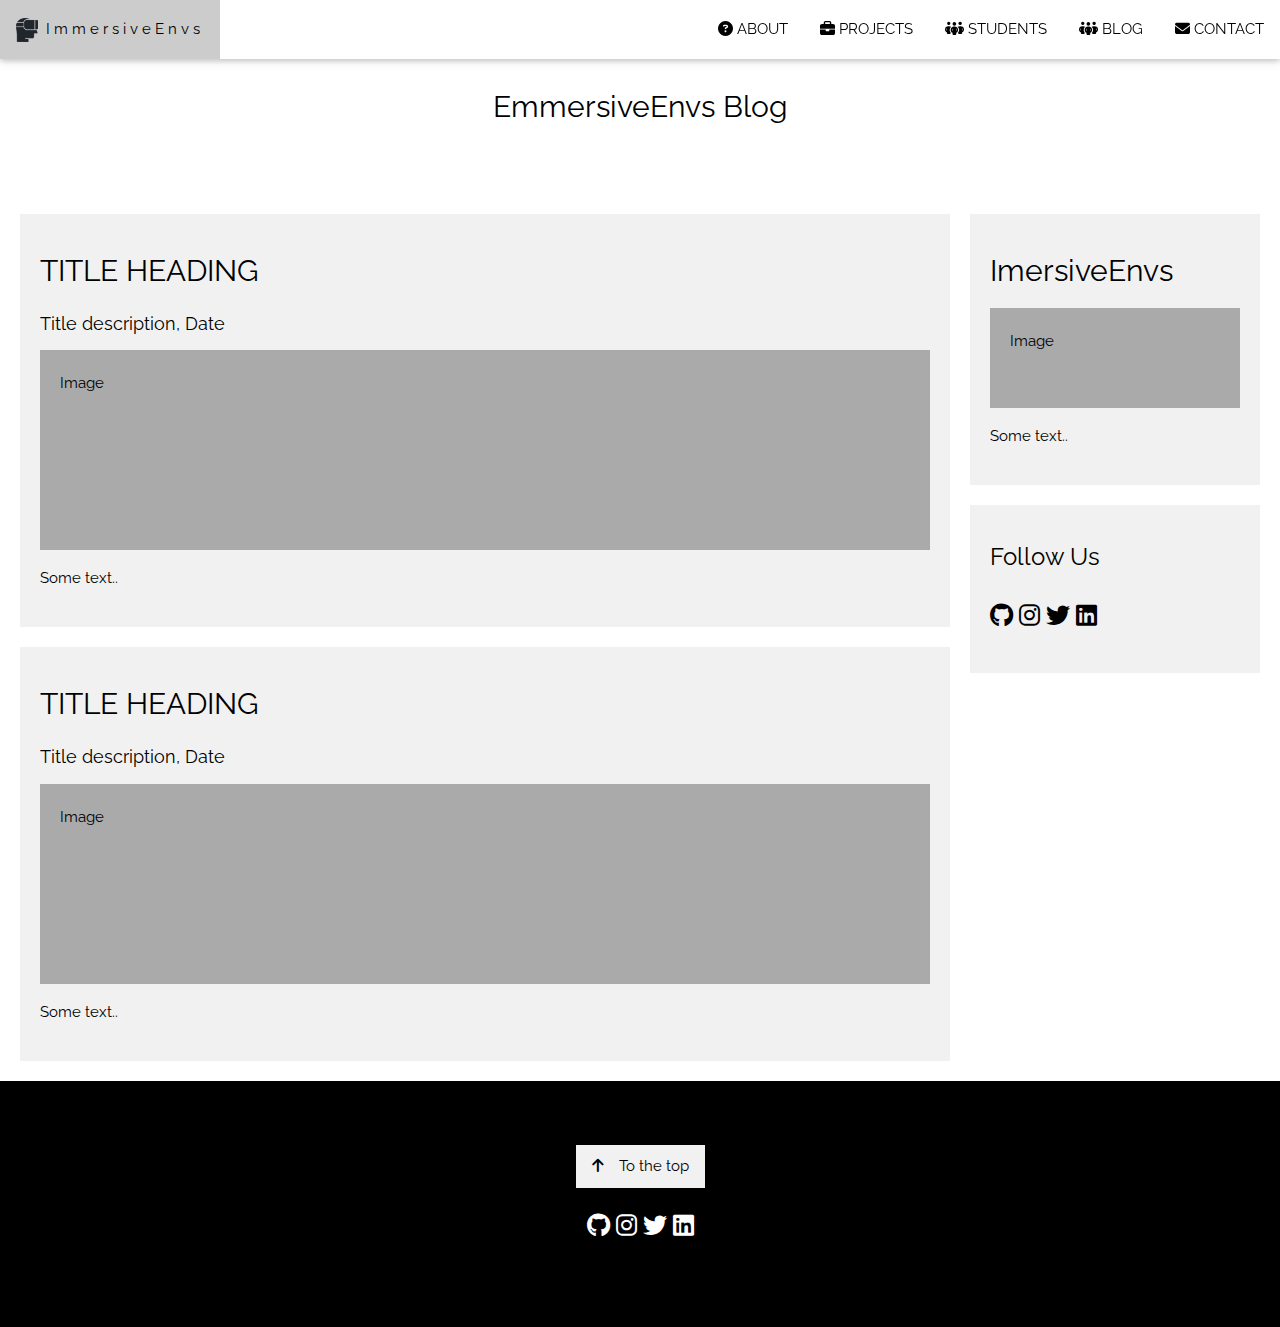
<file: docs/blog.html>
<!DOCTYPE html>
<html>
<head>
  <title>Immersive-Envs</title>
  <link rel="icon" type="image/x-icon" href="images/favicon.ico">
  <meta charset="UTF-8">
  <meta name="viewport" content="width=device-width, initial-scale=1">
  <link rel="stylesheet" href="https://www.w3schools.com/w3css/4/w3.css">
  <link rel="stylesheet" href="https://fonts.googleapis.com/css?family=Raleway">
  <link rel="stylesheet" href="https://cdnjs.cloudflare.com/ajax/libs/font-awesome/6.2.0/css/all.min.css">
  <link rel="stylesheet" href="css/main.css">
  <link rel="stylesheet" href="css/blogstyle.css">
</head>
<body>

<!-- Navbar (sit on top) -->
<div class="w3-top">
  <div class="w3-bar w3-white w3-card" id="myNavbar">
    <a href="index.html" class="w3-bar-item w3-button w3-wide"><img src="images/logo-small.png" alt="Immersive-env-logo" width="22" height="24"> ImmersiveEnvs</a>
    <!-- Right-sided navbar links -->
    <div class="w3-right w3-hide-small">
      <a href="index.html" class="w3-bar-item w3-button"><i class="fa-solid fa-circle-question"></i> ABOUT</a>
      <a href="index.html#projects" class="w3-bar-item w3-button"><i class="fa-solid fa-briefcase"></i> PROJECTS</a>
      <a href="index.html#students" class="w3-bar-item w3-button"><i class="fa-sharp fa-solid fa-people-group"></i> STUDENTS</a>
      <a href="blog.html" class="w3-bar-item w3-button"><i class="fa-sharp fa-solid fa-people-group"></i> BLOG</a>
      <a href="index.html#contact" class="w3-bar-item w3-button"><i class="fa-solid fa-envelope"></i> CONTACT</a>
    </div>
    <!-- Hide right-floated links on small screens and replace them with a menu icon -->

    <a href="javascript:void(0)" class="w3-bar-item w3-button w3-right w3-hide-large w3-hide-medium" onclick="w3_open()">
      <i class="fa fa-bars"></i>
    </a>
  </div>
</div>

<!-- Sidebar on small screens when clicking the menu icon -->
<nav class="w3-sidebar w3-bar-block w3-black w3-card w3-animate-left w3-hide-medium w3-hide-large" style="display:none" id="mySidebar">
  <a href="javascript:void(0)" onclick="w3_close()" class="w3-bar-item w3-button w3-large w3-padding-16">Close ×</a>
  <a href="index.html" onclick="w3_close()" class="w3-bar-item w3-button">ABOUT</a>
  <a href="index.html#projects" onclick="w3_close()" class="w3-bar-item w3-button">PROJECTS</a>
  <a href="index.html#students" onclick="w3_close()" class="w3-bar-item w3-button">STUDENTS</a>
  <a href="blog.html" onclick="w3_close()" class="w3-bar-item w3-button">BLOG</a>
  <a href="index.html#contact" onclick="w3_close()" class="w3-bar-item w3-button">CONTACT</a>
</nav>

<div class="header">
  <h2>EmmersiveEnvs Blog</h2>
</div>

<div class="row" style="padding: 20px;">
  <div class="leftcolumn">
    <div class="card">
      <h2>TITLE HEADING</h2>
      <h5>Title description, Date</h5>
      <div class="fakeimg" style="height:200px;">Image</div>
      <p>Some text..</p>
      <!-- <p>Abstract</p> -->
    </div>
    <div class="card">
      <h2>TITLE HEADING</h2>
      <h5>Title description, Date</h5>
      <div class="fakeimg" style="height:200px;">Image</div>
      <p>Some text..</p>
    </div>
  </div>
  <div class="rightcolumn">
    <div class="card">
      <h2>ImersiveEnvs</h2>
      <div class="fakeimg" style="height:100px;">Image</div>
      <p>Some text..</p>
    </div>
    <!-- <div class="card">
      <h3>Popular Post</h3>
      <div class="fakeimg">Image</div><br>
      <div class="fakeimg">Image</div><br>
      <div class="fakeimg">Image</div>
    </div> -->
    <div class="card">
      <h3>Follow Us</h3>
      <div class="w3-xlarge w3-section">
        <a href="https://github.com/immersive-envs"><i class="fa-brands fa-github w3-hover-opacity"></i></a>
        <a href="https://www.instagram.com/ImmersiveEnvs"><i class="fa-brands fa-instagram w3-hover-opacity"></i></a>
        <a href="https://twitter.com/ImmersiveEnvs"><i class="fa-brands fa-twitter w3-hover-opacity"></i></a>
        <a href="https://www.linkedin.com/company/immersive-envs/"><i class="fa-brands fa-linkedin w3-hover-opacity"></i></a>
      </div>
    </div>
  </div>
</div>


<!-- Footer -->
<footer class="w3-center w3-black w3-padding-64">
  <a href="blog.html" class="w3-button w3-light-grey"><i class="fa fa-arrow-up w3-margin-right"></i>To the top</a>
  <div class="w3-xlarge w3-section">
    <a href="https://github.com/immersive-envs"><i class="fa-brands fa-github w3-hover-opacity"></i></a>
    <a href="https://www.instagram.com/ImmersiveEnvs"><i class="fa-brands fa-instagram w3-hover-opacity"></i></a>
    <a href="https://twitter.com/ImmersiveEnvs"><i class="fa-brands fa-twitter w3-hover-opacity"></i></a>
    <a href="https://www.linkedin.com/company/immersive-envs/"><i class="fa-brands fa-linkedin w3-hover-opacity"></i></a>
  </div>
</footer>

<script>
// Toggle between showing and hiding the sidebar when clicking the menu icon
var mySidebar = document.getElementById("mySidebar");

function w3_open() {
  if (mySidebar.style.display === 'block') {
    mySidebar.style.display = 'none';
  } else {
    mySidebar.style.display = 'block';
  }
}

// Close the sidebar with the close button
function w3_close() {
    mySidebar.style.display = "none";
}
</script>

</body>
</html>
</file>
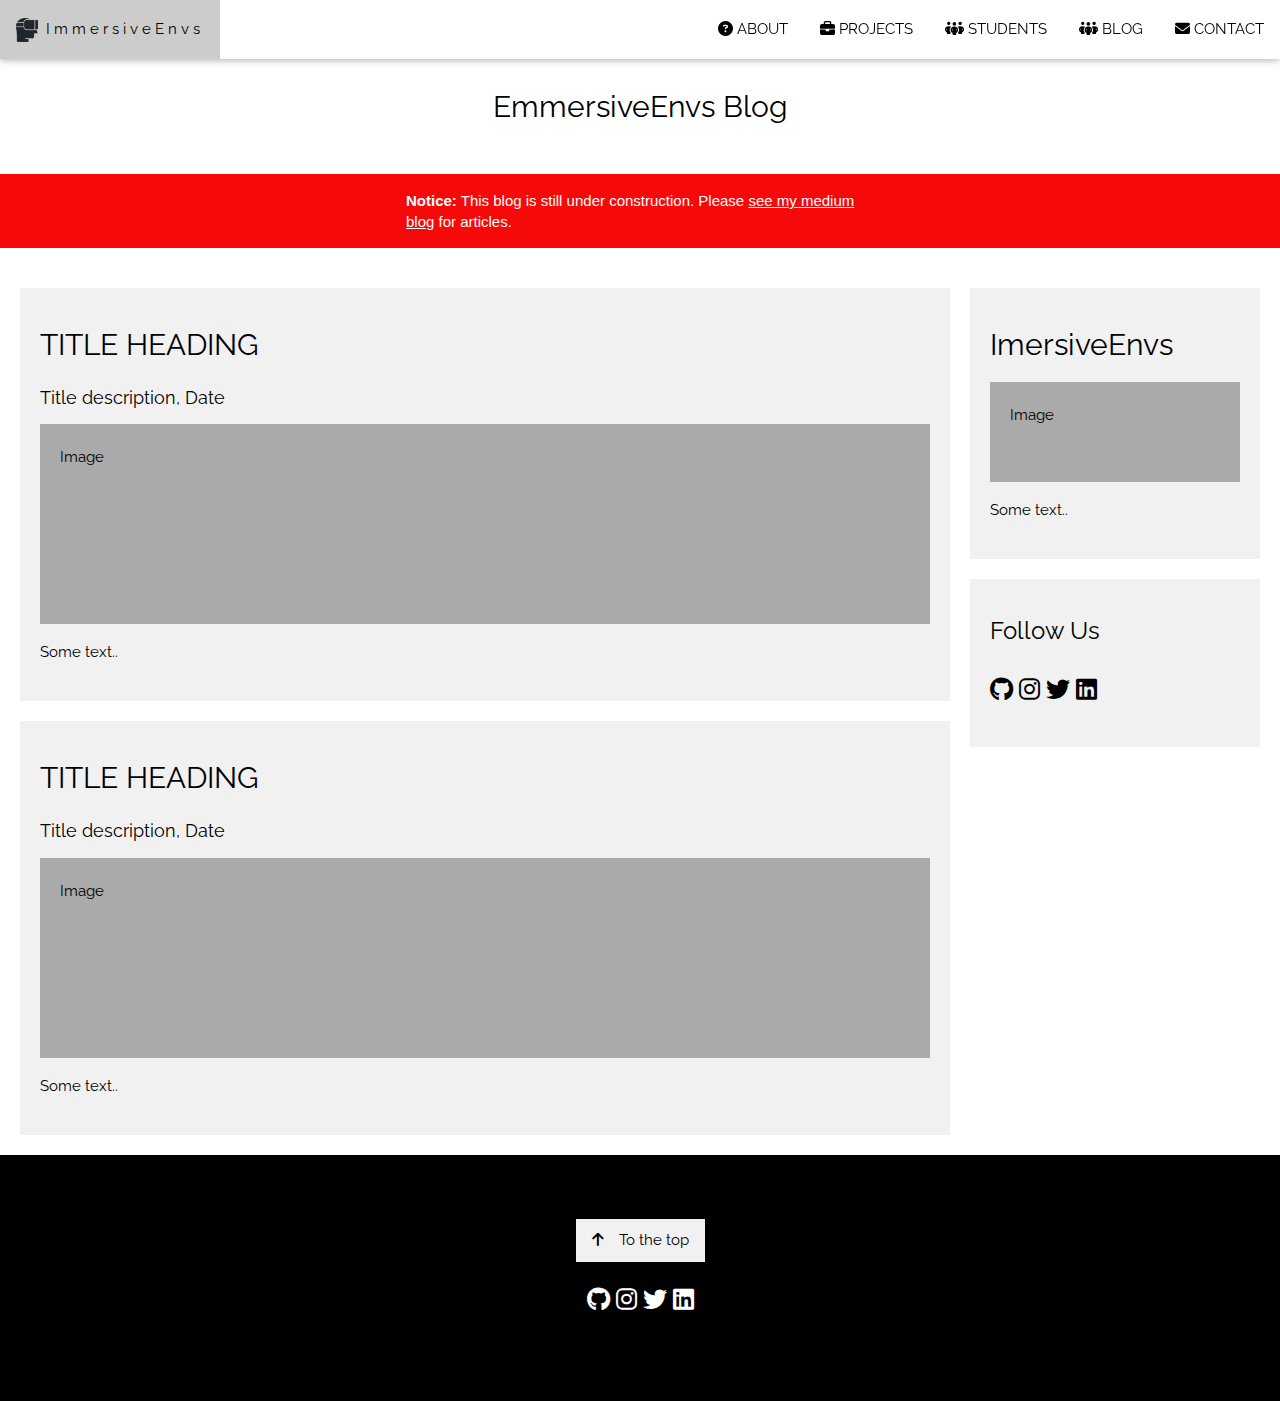
<file: docs/blogHome.html>
<!DOCTYPE html>
<html>
<head>
  <title>Immersive-Envs</title>
  <link rel="icon" type="image/x-icon" href="images/favicon.ico">
  <meta charset="UTF-8">
  <meta name="viewport" content="width=device-width, initial-scale=1">
  <link rel="stylesheet" href="https://www.w3schools.com/w3css/4/w3.css">
  <link rel="stylesheet" href="https://fonts.googleapis.com/css?family=Raleway">
  <link rel="stylesheet" href="https://cdnjs.cloudflare.com/ajax/libs/font-awesome/6.2.0/css/all.min.css">
  <link rel="stylesheet" href="css/main.css">
  <link rel="stylesheet" href="css/blogstyle.css">
</head>
<body>

<!-- Navbar (sit on top) -->
<div class="w3-top">
  <div class="w3-bar w3-white w3-card" id="myNavbar">
    <a href="index.html" class="w3-bar-item w3-button w3-wide"><img src="images/logo-small.png" alt="Immersive-env-logo" width="22" height="24"> ImmersiveEnvs</a>
    <!-- Right-sided navbar links -->
    <div class="w3-right w3-hide-small">
      <a href="index.html" class="w3-bar-item w3-button"><i class="fa-solid fa-circle-question"></i> ABOUT</a>
      <a href="index.html#projects" class="w3-bar-item w3-button"><i class="fa-solid fa-briefcase"></i> PROJECTS</a>
      <a href="index.html#students" class="w3-bar-item w3-button"><i class="fa-sharp fa-solid fa-people-group"></i> STUDENTS</a>
      <a href="blogHome.html" class="w3-bar-item w3-button"><i class="fa-sharp fa-solid fa-people-group"></i> BLOG</a>
      <a href="index.html#contact" class="w3-bar-item w3-button"><i class="fa-solid fa-envelope"></i> CONTACT</a>
    </div>
    <!-- Hide right-floated links on small screens and replace them with a menu icon -->

    <a href="javascript:void(0)" class="w3-bar-item w3-button w3-right w3-hide-large w3-hide-medium" onclick="w3_open()">
      <i class="fa fa-bars"></i>
    </a>
  </div>
</div>

<!-- Sidebar on small screens when clicking the menu icon -->
<nav class="w3-sidebar w3-bar-block w3-black w3-card w3-animate-left w3-hide-medium w3-hide-large" style="display:none" id="mySidebar">
  <a href="javascript:void(0)" onclick="w3_close()" class="w3-bar-item w3-button w3-large w3-padding-16">Close ×</a>
  <a href="index.html" onclick="w3_close()" class="w3-bar-item w3-button">ABOUT</a>
  <a href="index.html#projects" onclick="w3_close()" class="w3-bar-item w3-button">PROJECTS</a>
  <a href="index.html#students" onclick="w3_close()" class="w3-bar-item w3-button">STUDENTS</a>
  <a href="blogHome.html" onclick="w3_close()" class="w3-bar-item w3-button">BLOG</a>
  <a href="index.html#contact" onclick="w3_close()" class="w3-bar-item w3-button">CONTACT</a>
</nav>

<div class="header">
  <h2>EmmersiveEnvs Blog</h2>
</div>

<div class="banner">
    <div class="banner__content">
        <div class="banner__text">
            <strong>Notice:</strong> This blog is still under construction. Please <a href="https://madhawacperera.medium.com/"
                                                                                         style="text-decoration: underline">see my medium blog</a> for articles.
        </div>
        </button>
    </div>
</div>

<div class="row" style="padding: 20px;">
  <div class="leftcolumn">
    <div class="card">
      <h2>TITLE HEADING</h2>
      <h5>Title description, Date</h5>
      <div class="fakeimg" style="height:200px;">Image</div>
      <p>Some text..</p>
      <!-- <p>Abstract</p> -->
    </div>
    <div class="card">
      <h2>TITLE HEADING</h2>
      <h5>Title description, Date</h5>
      <div class="fakeimg" style="height:200px;">Image</div>
      <p>Some text..</p>
    </div>
  </div>
  <div class="rightcolumn">
    <div class="card">
      <h2>ImersiveEnvs</h2>
      <div class="fakeimg" style="height:100px;">Image</div>
      <p>Some text..</p>
    </div>
    <!-- <div class="card">
      <h3>Popular Post</h3>
      <div class="fakeimg">Image</div><br>
      <div class="fakeimg">Image</div><br>
      <div class="fakeimg">Image</div>
    </div> -->
    <div class="card">
      <h3>Follow Us</h3>
      <div class="w3-xlarge w3-section">
        <a href="https://github.com/immersive-envs"><i class="fa-brands fa-github w3-hover-opacity"></i></a>
        <a href="https://www.instagram.com/ImmersiveEnvs"><i class="fa-brands fa-instagram w3-hover-opacity"></i></a>
        <a href="https://twitter.com/ImmersiveEnvs"><i class="fa-brands fa-twitter w3-hover-opacity"></i></a>
        <a href="https://www.linkedin.com/company/immersive-envs/"><i class="fa-brands fa-linkedin w3-hover-opacity"></i></a>
      </div>
    </div>
  </div>
</div>


<!-- Footer -->
<footer class="w3-center w3-black w3-padding-64">
  <a href="blog.html" class="w3-button w3-light-grey"><i class="fa fa-arrow-up w3-margin-right"></i>To the top</a>
  <div class="w3-xlarge w3-section">
    <a href="https://github.com/immersive-envs"><i class="fa-brands fa-github w3-hover-opacity"></i></a>
    <a href="https://www.instagram.com/ImmersiveEnvs"><i class="fa-brands fa-instagram w3-hover-opacity"></i></a>
    <a href="https://twitter.com/ImmersiveEnvs"><i class="fa-brands fa-twitter w3-hover-opacity"></i></a>
    <a href="https://www.linkedin.com/company/immersive-envs/"><i class="fa-brands fa-linkedin w3-hover-opacity"></i></a>
  </div>
</footer>

<script>
// Toggle between showing and hiding the sidebar when clicking the menu icon
var mySidebar = document.getElementById("mySidebar");

function w3_open() {
  if (mySidebar.style.display === 'block') {
    mySidebar.style.display = 'none';
  } else {
    mySidebar.style.display = 'block';
  }
}

// Close the sidebar with the close button
function w3_close() {
    mySidebar.style.display = "none";
}
</script>

</body>
</html>
</file>
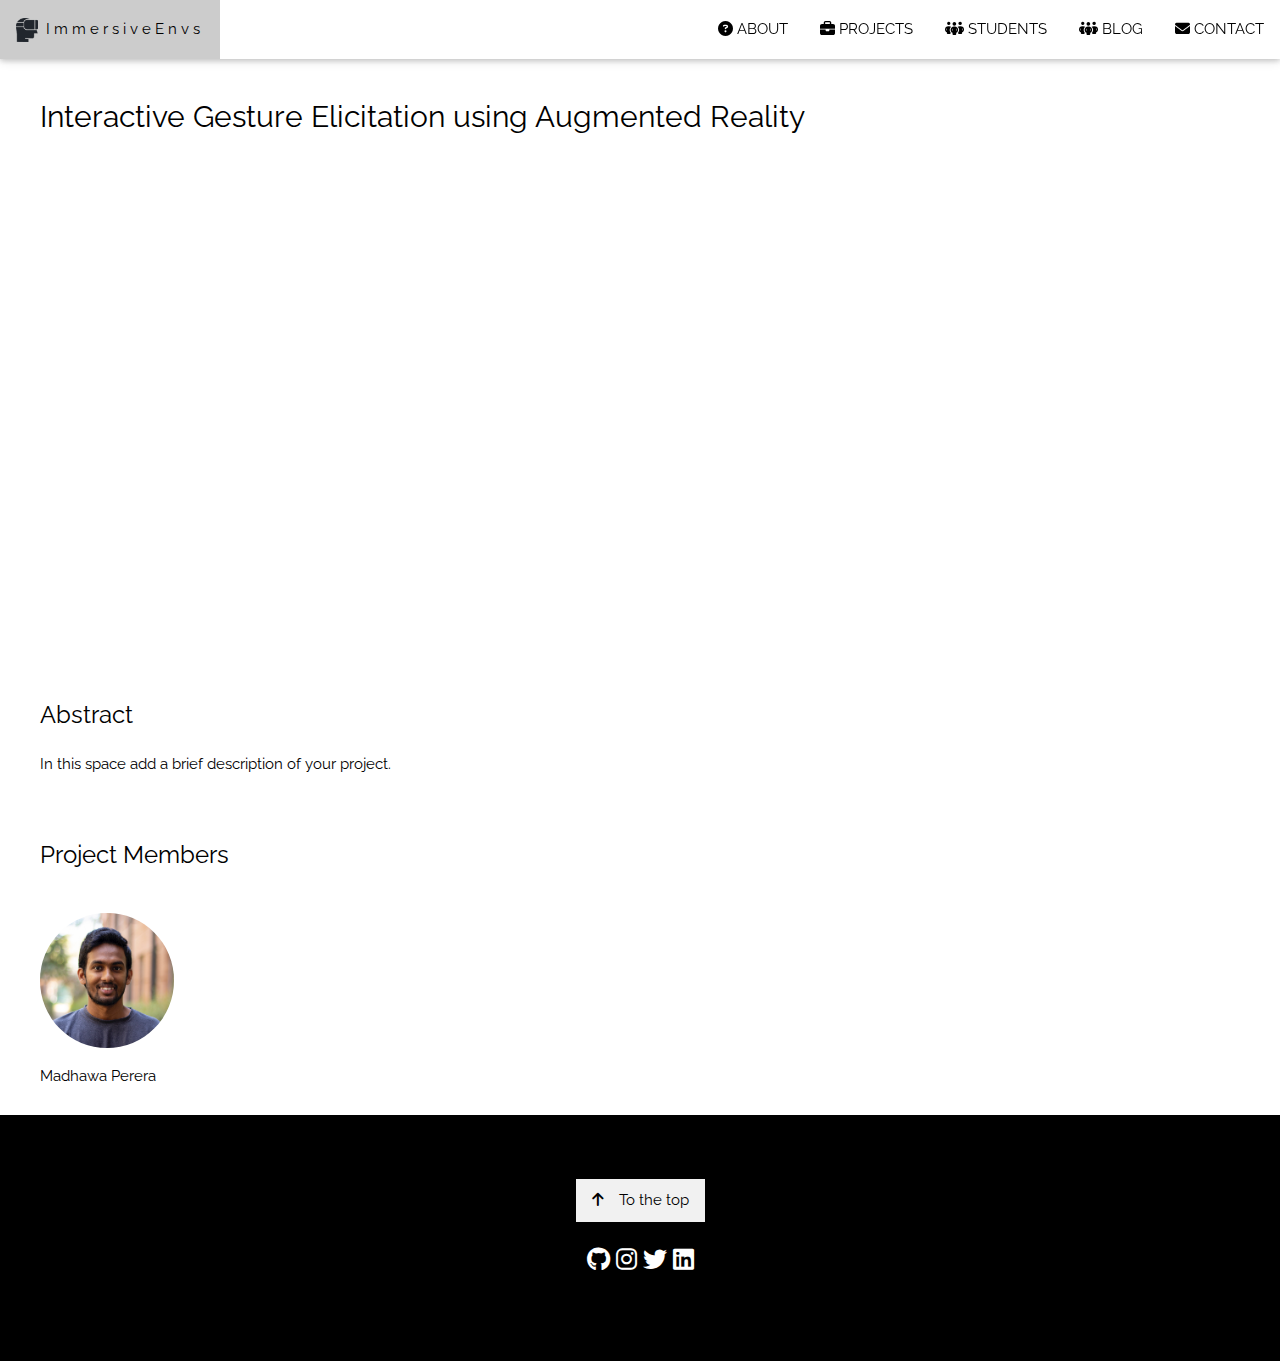
<file: docs/projects/arGES/arGes.html>
<!DOCTYPE html>
<html>
<head>
  <title>Immersive-Envs</title>
  <link rel="icon" type="image/x-icon" href="images/favicon.ico">
  <meta charset="UTF-8">
  <meta name="viewport" content="width=device-width, initial-scale=1">
  <link rel="stylesheet" href="https://www.w3schools.com/w3css/4/w3.css">
  <link rel="stylesheet" href="https://fonts.googleapis.com/css?family=Raleway">
  <link rel="stylesheet" href="https://cdnjs.cloudflare.com/ajax/libs/font-awesome/6.2.0/css/all.min.css">
  <link rel="stylesheet" href="../../css/main.css">
</head>
<body>

<!-- Navbar (sit on top) -->
<div class="w3-top">
  <div class="w3-bar w3-white w3-card" id="myNavbar">
    <a href="../../index.html" class="w3-bar-item w3-button w3-wide"><img src="../../images/logo-small.png" alt="Immersive-env-logo" width="22" height="24"> ImmersiveEnvs</a>
    <!-- Right-sided navbar links -->
    <div class="w3-right w3-hide-small">
      <a href="../../index.html" class="w3-bar-item w3-button"><i class="fa-solid fa-circle-question"></i> ABOUT</a>
      <a href="../../index.html#projects" class="w3-bar-item w3-button"><i class="fa-solid fa-briefcase"></i> PROJECTS</a>
      <a href="../../index.html#students" class="w3-bar-item w3-button"><i class="fa-sharp fa-solid fa-people-group"></i> STUDENTS</a>
      <a href="../../blogHome.html" class="w3-bar-item w3-button"><i class="fa-sharp fa-solid fa-people-group"></i> BLOG</a>
      <a href="../../index.html#contact" class="w3-bar-item w3-button"><i class="fa-solid fa-envelope"></i> CONTACT</a>
    </div>
    <!-- Hide right-floated links on small screens and replace them with a menu icon -->
    <a href="javascript:void(0)" class="w3-bar-item w3-button w3-right w3-hide-large w3-hide-medium" onclick="w3_open()">
      <i class="fa fa-bars"></i>
    </a>
  </div>
</div>

<!-- Sidebar on small screens when clicking the menu icon -->
<nav class="w3-sidebar w3-bar-block w3-black w3-card w3-animate-left w3-hide-medium w3-hide-large" style="display:none" id="mySidebar">
  <a href="javascript:void(0)" onclick="w3_close()" class="w3-bar-item w3-button w3-large w3-padding-16">Close ×</a>
  <a href="../../index.html" onclick="w3_close()" class="w3-bar-item w3-button">ABOUT</a>
  <a href="../../index.html#projects" onclick="w3_close()" class="w3-bar-item w3-button">PROJECTS</a>
  <a href="../../index.html#students" onclick="w3_close()" class="w3-bar-item w3-button">STUDENTS</a>
  <a href="../../blogHome.html" onclick="w3_close()" class="w3-bar-item w3-button">BLOG</a>
  <a href="../../index.html#contact" onclick="w3_close()" class="w3-bar-item w3-button">CONTACT</a>
</nav>

<div class="row" style="padding:80px 50px 10px 40px;">
  <h2>Interactive Gesture Elicitation using Augmented Reality</h2>
</div>

<div class="row" style="padding:20px 50px 10px 40px;">
  <!-- <iframe width=100% height="460" src="https://www.youtube.com/embed/1XBC1jL8tjs"></iframe> -->
  <iframe class='lg' border=0 frameborder=0 marginheight=0 marginwidth=0 width=100% height="460" scrolling=no allowtransparency=true src="https://www.youtube.com/embed/9vyyqEJQ9EE"></iframe>
  <iframe class='sm' border=0 frameborder=0 marginheight=0 marginwidth=0 width=100% height="260" scrolling=no allowtransparency=true src="https://www.youtube.com/embed/9vyyqEJQ9EE"></iframe>
</div>

<div class="row" style="padding:20px 50px 10px 40px;">
  <h3>Abstract</h3>
  <p>In this space add a brief description of your project.</p>
</div>

<div class="row" style="padding:20px 50px 10px 40px;">
  <h3>Project Members</h3>
  <div class="w3-row"><br>
    <div class="w3-quarter">
      <img src="../../images/students/MadhawaPerera.jpg" alt="profilePhoto" style="width:45%" class="w3-circle w3-hover-opacity">
      <p>Madhawa Perera</p>
    </div>
  </div>
</div>

<!-- Footer -->
<footer class="w3-center w3-black w3-padding-64">
  <a href="#home" class="w3-button w3-light-grey"><i class="fa fa-arrow-up w3-margin-right"></i>To the top</a>
  <div class="w3-xlarge w3-section">
    <a href="https://github.com/immersive-envs"><i class="fa-brands fa-github w3-hover-opacity"></i></a>
    <a href="https://www.instagram.com/ImmersiveEnvs"><i class="fa-brands fa-instagram w3-hover-opacity"></i></a>
    <a href="https://twitter.com/ImmersiveEnvs"><i class="fa-brands fa-twitter w3-hover-opacity"></i></a>
    <a href="https://www.linkedin.com/company/immersive-envs/"><i class="fa-brands fa-linkedin w3-hover-opacity"></i></a>
  </div>
</footer>

<script>
// Toggle between showing and hiding the sidebar when clicking the menu icon
var mySidebar = document.getElementById("mySidebar");

function w3_open() {
  if (mySidebar.style.display === 'block') {
    mySidebar.style.display = 'none';
  } else {
    mySidebar.style.display = 'block';
  }
}

// Close the sidebar with the close button
function w3_close() {
    mySidebar.style.display = "none";
}
</script>

</body>
</html>
</file>
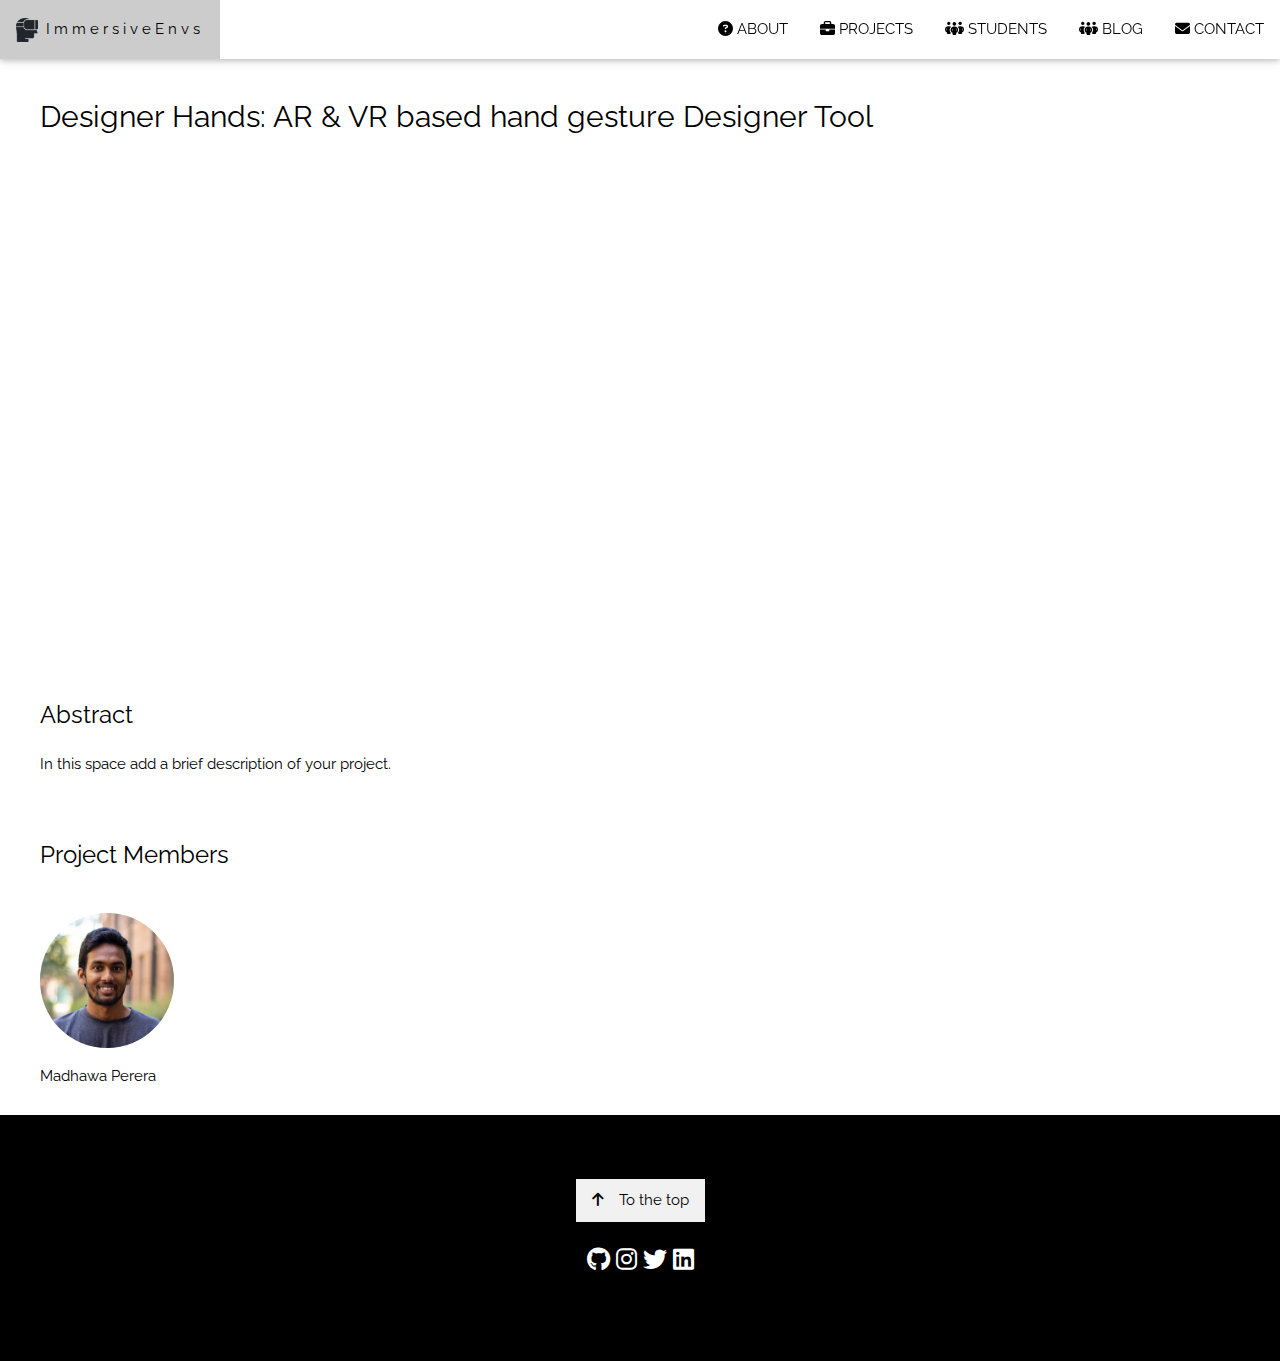
<file: docs/projects/designerHands/designerHands.html>
<!DOCTYPE html>
<html>
<head>
  <title>Immersive-Envs</title>
  <link rel="icon" type="image/x-icon" href="images/favicon.ico">
  <meta charset="UTF-8">
  <meta name="viewport" content="width=device-width, initial-scale=1">
  <link rel="stylesheet" href="https://www.w3schools.com/w3css/4/w3.css">
  <link rel="stylesheet" href="https://fonts.googleapis.com/css?family=Raleway">
  <link rel="stylesheet" href="https://cdnjs.cloudflare.com/ajax/libs/font-awesome/6.2.0/css/all.min.css">
  <link rel="stylesheet" href="../../css/main.css">
</head>
<body>

<!-- Navbar (sit on top) -->
<div class="w3-top">
  <div class="w3-bar w3-white w3-card" id="myNavbar">
    <a href="../../index.html" class="w3-bar-item w3-button w3-wide"><img src="../../images/logo-small.png" alt="Immersive-env-logo" width="22" height="24"> ImmersiveEnvs</a>
    <!-- Right-sided navbar links -->
    <div class="w3-right w3-hide-small">
      <a href="../../index.html" class="w3-bar-item w3-button"><i class="fa-solid fa-circle-question"></i> ABOUT</a>
      <a href="../../index.html#projects" class="w3-bar-item w3-button"><i class="fa-solid fa-briefcase"></i> PROJECTS</a>
      <a href="../../index.html#students" class="w3-bar-item w3-button"><i class="fa-sharp fa-solid fa-people-group"></i> STUDENTS</a>
      <a href="../../blogHome.html" class="w3-bar-item w3-button"><i class="fa-sharp fa-solid fa-people-group"></i> BLOG</a>
      <a href="../../index.html#contact" class="w3-bar-item w3-button"><i class="fa-solid fa-envelope"></i> CONTACT</a>
    </div>
    <!-- Hide right-floated links on small screens and replace them with a menu icon -->
    <a href="javascript:void(0)" class="w3-bar-item w3-button w3-right w3-hide-large w3-hide-medium" onclick="w3_open()">
      <i class="fa fa-bars"></i>
    </a>
  </div>
</div>

<!-- Sidebar on small screens when clicking the menu icon -->
<nav class="w3-sidebar w3-bar-block w3-black w3-card w3-animate-left w3-hide-medium w3-hide-large" style="display:none" id="mySidebar">
  <a href="javascript:void(0)" onclick="w3_close()" class="w3-bar-item w3-button w3-large w3-padding-16">Close ×</a>
  <a href="../../index.html" onclick="w3_close()" class="w3-bar-item w3-button">ABOUT</a>
  <a href="../../index.html#projects" onclick="w3_close()" class="w3-bar-item w3-button">PROJECTS</a>
  <a href="../../index.html#students" onclick="w3_close()" class="w3-bar-item w3-button">STUDENTS</a>
  <a href="../../blogHome.html" onclick="w3_close()" class="w3-bar-item w3-button">BLOG</a>
  <a href="../../index.html#contact" onclick="w3_close()" class="w3-bar-item w3-button">CONTACT</a>
</nav>

<div class="row" style="padding:80px 50px 10px 40px;">
  <h2>Designer Hands: AR & VR based hand gesture Designer Tool</h2>
</div>

<div class="row" style="padding:20px 50px 10px 40px;">
  <!-- <iframe width=100% height="460" src="https://www.youtube.com/embed/1XBC1jL8tjs"></iframe> -->
  <iframe class='lg' border=0 frameborder=0 marginheight=0 marginwidth=0 width=100% height="460" scrolling=no allowtransparency=true src="https://www.youtube.com/embed/9vyyqEJQ9EE"></iframe>
  <iframe class='sm' border=0 frameborder=0 marginheight=0 marginwidth=0 width=100% height="260" scrolling=no allowtransparency=true src="https://www.youtube.com/embed/9vyyqEJQ9EE"></iframe>
</div>

<div class="row" style="padding:20px 50px 10px 40px;">
  <h3>Abstract</h3>
  <p>In this space add a brief description of your project.</p>
</div>

<div class="row" style="padding:20px 50px 10px 40px;">
  <h3>Project Members</h3>
  <div class="w3-row"><br>
    <div class="w3-quarter">
      <img src="../../images/students/MadhawaPerera.jpg" alt="profilePhoto" style="width:45%" class="w3-circle w3-hover-opacity">
      <p>Madhawa Perera</p>
    </div>
  </div>
</div>

<!-- Footer -->
<footer class="w3-center w3-black w3-padding-64">
  <a href="#home" class="w3-button w3-light-grey"><i class="fa fa-arrow-up w3-margin-right"></i>To the top</a>
  <div class="w3-xlarge w3-section">
    <a href="https://github.com/immersive-envs"><i class="fa-brands fa-github w3-hover-opacity"></i></a>
    <a href="https://www.instagram.com/ImmersiveEnvs"><i class="fa-brands fa-instagram w3-hover-opacity"></i></a>
    <a href="https://twitter.com/ImmersiveEnvs"><i class="fa-brands fa-twitter w3-hover-opacity"></i></a>
    <a href="https://www.linkedin.com/company/immersive-envs/"><i class="fa-brands fa-linkedin w3-hover-opacity"></i></a>
  </div>
</footer>

<script>
// Toggle between showing and hiding the sidebar when clicking the menu icon
var mySidebar = document.getElementById("mySidebar");

function w3_open() {
  if (mySidebar.style.display === 'block') {
    mySidebar.style.display = 'none';
  } else {
    mySidebar.style.display = 'block';
  }
}

// Close the sidebar with the close button
function w3_close() {
    mySidebar.style.display = "none";
}
</script>

</body>
</html>
</file>
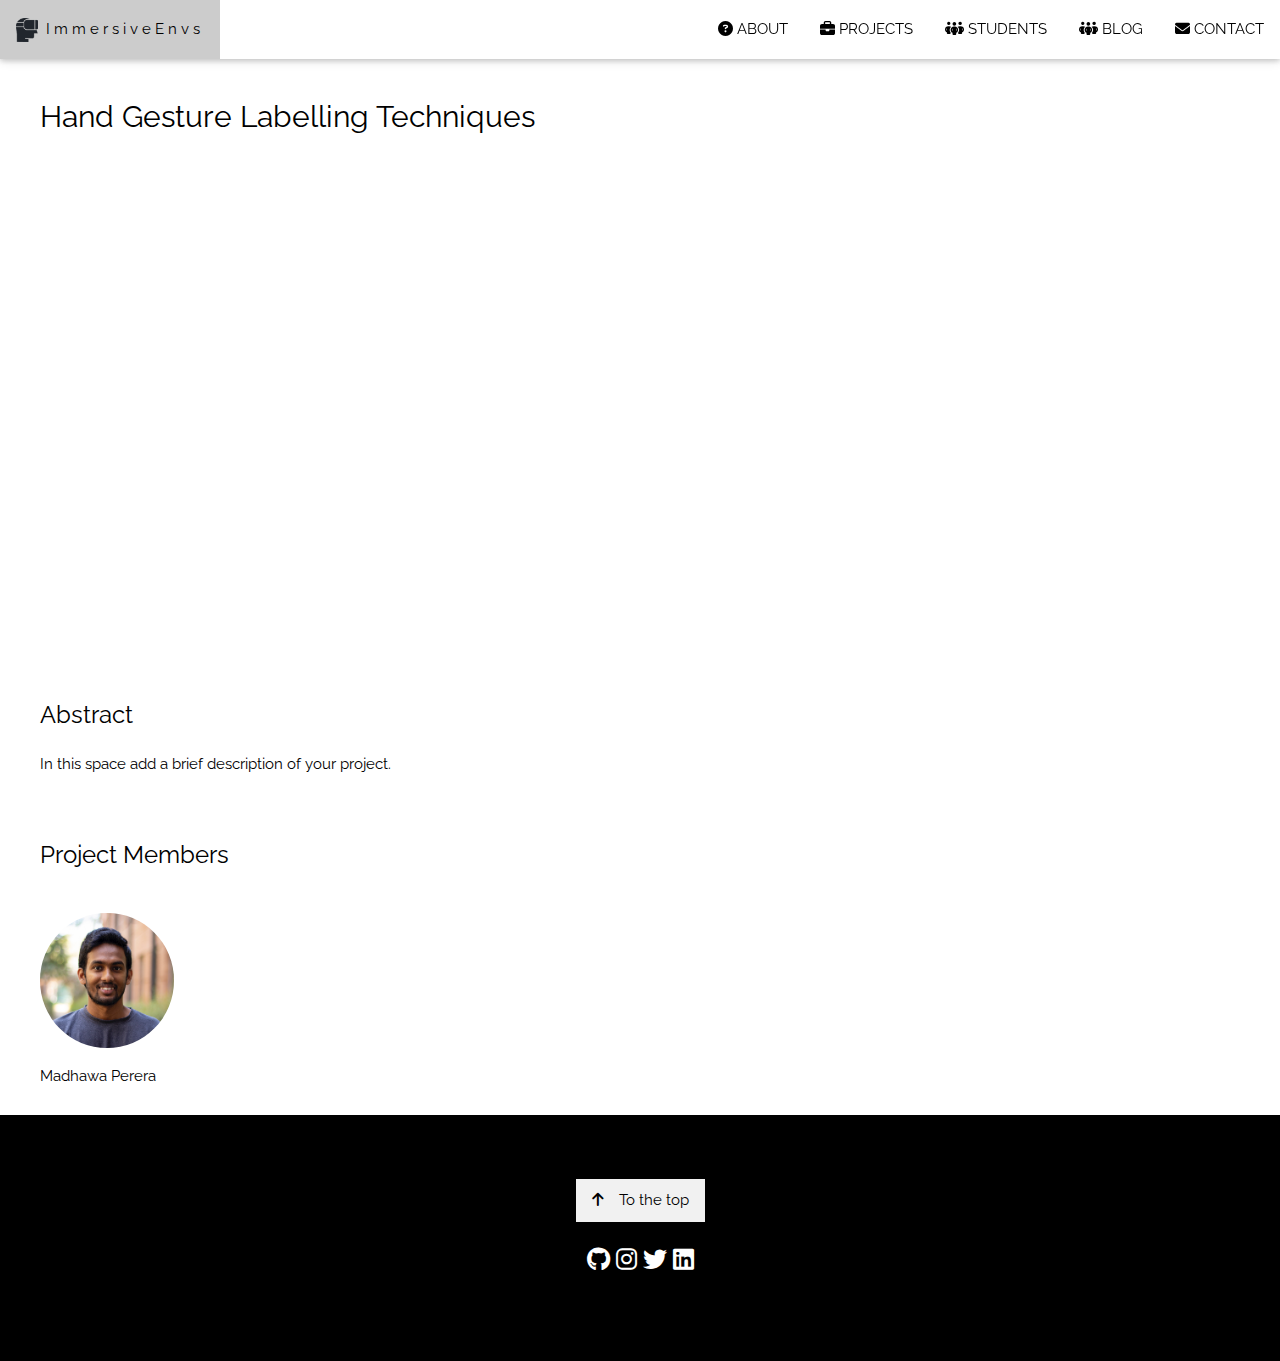
<file: docs/projects/gesLabelling/gesLabelling.html>
<!DOCTYPE html>
<html>
<head>
  <title>Immersive-Envs</title>
  <link rel="icon" type="image/x-icon" href="images/favicon.ico">
  <meta charset="UTF-8">
  <meta name="viewport" content="width=device-width, initial-scale=1">
  <link rel="stylesheet" href="https://www.w3schools.com/w3css/4/w3.css">
  <link rel="stylesheet" href="https://fonts.googleapis.com/css?family=Raleway">
  <link rel="stylesheet" href="https://cdnjs.cloudflare.com/ajax/libs/font-awesome/6.2.0/css/all.min.css">
  <link rel="stylesheet" href="../../css/main.css">
</head>
<body>

<!-- Navbar (sit on top) -->
<div class="w3-top">
  <div class="w3-bar w3-white w3-card" id="myNavbar">
    <a href="../../index.html" class="w3-bar-item w3-button w3-wide"><img src="../../images/logo-small.png" alt="Immersive-env-logo" width="22" height="24"> ImmersiveEnvs</a>
    <!-- Right-sided navbar links -->
    <div class="w3-right w3-hide-small">
      <a href="../../index.html" class="w3-bar-item w3-button"><i class="fa-solid fa-circle-question"></i> ABOUT</a>
      <a href="../../index.html#projects" class="w3-bar-item w3-button"><i class="fa-solid fa-briefcase"></i> PROJECTS</a>
      <a href="../../index.html#students" class="w3-bar-item w3-button"><i class="fa-sharp fa-solid fa-people-group"></i> STUDENTS</a>
      <a href="../../blogHome.html" class="w3-bar-item w3-button"><i class="fa-sharp fa-solid fa-people-group"></i> BLOG</a>
      <a href="../../index.html#contact" class="w3-bar-item w3-button"><i class="fa-solid fa-envelope"></i> CONTACT</a>
    </div>
    <!-- Hide right-floated links on small screens and replace them with a menu icon -->
    <a href="javascript:void(0)" class="w3-bar-item w3-button w3-right w3-hide-large w3-hide-medium" onclick="w3_open()">
      <i class="fa fa-bars"></i>
    </a>
  </div>
</div>

<!-- Sidebar on small screens when clicking the menu icon -->
<nav class="w3-sidebar w3-bar-block w3-black w3-card w3-animate-left w3-hide-medium w3-hide-large" style="display:none" id="mySidebar">
  <a href="javascript:void(0)" onclick="w3_close()" class="w3-bar-item w3-button w3-large w3-padding-16">Close ×</a>
  <a href="../../index.html" onclick="w3_close()" class="w3-bar-item w3-button">ABOUT</a>
  <a href="../../index.html#projects" onclick="w3_close()" class="w3-bar-item w3-button">PROJECTS</a>
  <a href="../../index.html#students" onclick="w3_close()" class="w3-bar-item w3-button">STUDENTS</a>
  <a href="../../blogHome.html" onclick="w3_close()" class="w3-bar-item w3-button">BLOG</a>
  <a href="../../index.html#contact" onclick="w3_close()" class="w3-bar-item w3-button">CONTACT</a>
</nav>

<div class="row" style="padding:80px 50px 10px 40px;">
  <h2>Hand Gesture Labelling Techniques</h2>
</div>

<div class="row" style="padding:20px 50px 10px 40px;">
  <!-- <iframe width=100% height="460" src="https://www.youtube.com/embed/1XBC1jL8tjs"></iframe> -->
  <iframe class='lg' border=0 frameborder=0 marginheight=0 marginwidth=0 width=100% height="460" scrolling=no allowtransparency=true src="https://www.youtube.com/embed/9vyyqEJQ9EE"></iframe>
  <iframe class='sm' border=0 frameborder=0 marginheight=0 marginwidth=0 width=100% height="260" scrolling=no allowtransparency=true src="https://www.youtube.com/embed/9vyyqEJQ9EE"></iframe>
</div>

<div class="row" style="padding:20px 50px 10px 40px;">
  <h3>Abstract</h3>
  <p>In this space add a brief description of your project.</p>
</div>

<div class="row" style="padding:20px 50px 10px 40px;">
  <h3>Project Members</h3>
  <div class="w3-row"><br>
    <div class="w3-quarter">
      <img src="../../images/students/MadhawaPerera.jpg" alt="profilePhoto" style="width:45%" class="w3-circle w3-hover-opacity">
      <p>Madhawa Perera</p>
    </div>
  </div>
</div>

<!-- Footer -->
<footer class="w3-center w3-black w3-padding-64">
  <a href="#home" class="w3-button w3-light-grey"><i class="fa fa-arrow-up w3-margin-right"></i>To the top</a>
  <div class="w3-xlarge w3-section">
    <a href="https://github.com/immersive-envs"><i class="fa-brands fa-github w3-hover-opacity"></i></a>
    <a href="https://www.instagram.com/ImmersiveEnvs"><i class="fa-brands fa-instagram w3-hover-opacity"></i></a>
    <a href="https://twitter.com/ImmersiveEnvs"><i class="fa-brands fa-twitter w3-hover-opacity"></i></a>
    <a href="https://www.linkedin.com/company/immersive-envs/"><i class="fa-brands fa-linkedin w3-hover-opacity"></i></a>
  </div>
</footer>

<script>
// Toggle between showing and hiding the sidebar when clicking the menu icon
var mySidebar = document.getElementById("mySidebar");

function w3_open() {
  if (mySidebar.style.display === 'block') {
    mySidebar.style.display = 'none';
  } else {
    mySidebar.style.display = 'block';
  }
}

// Close the sidebar with the close button
function w3_close() {
    mySidebar.style.display = "none";
}
</script>

</body>
</html>
</file>
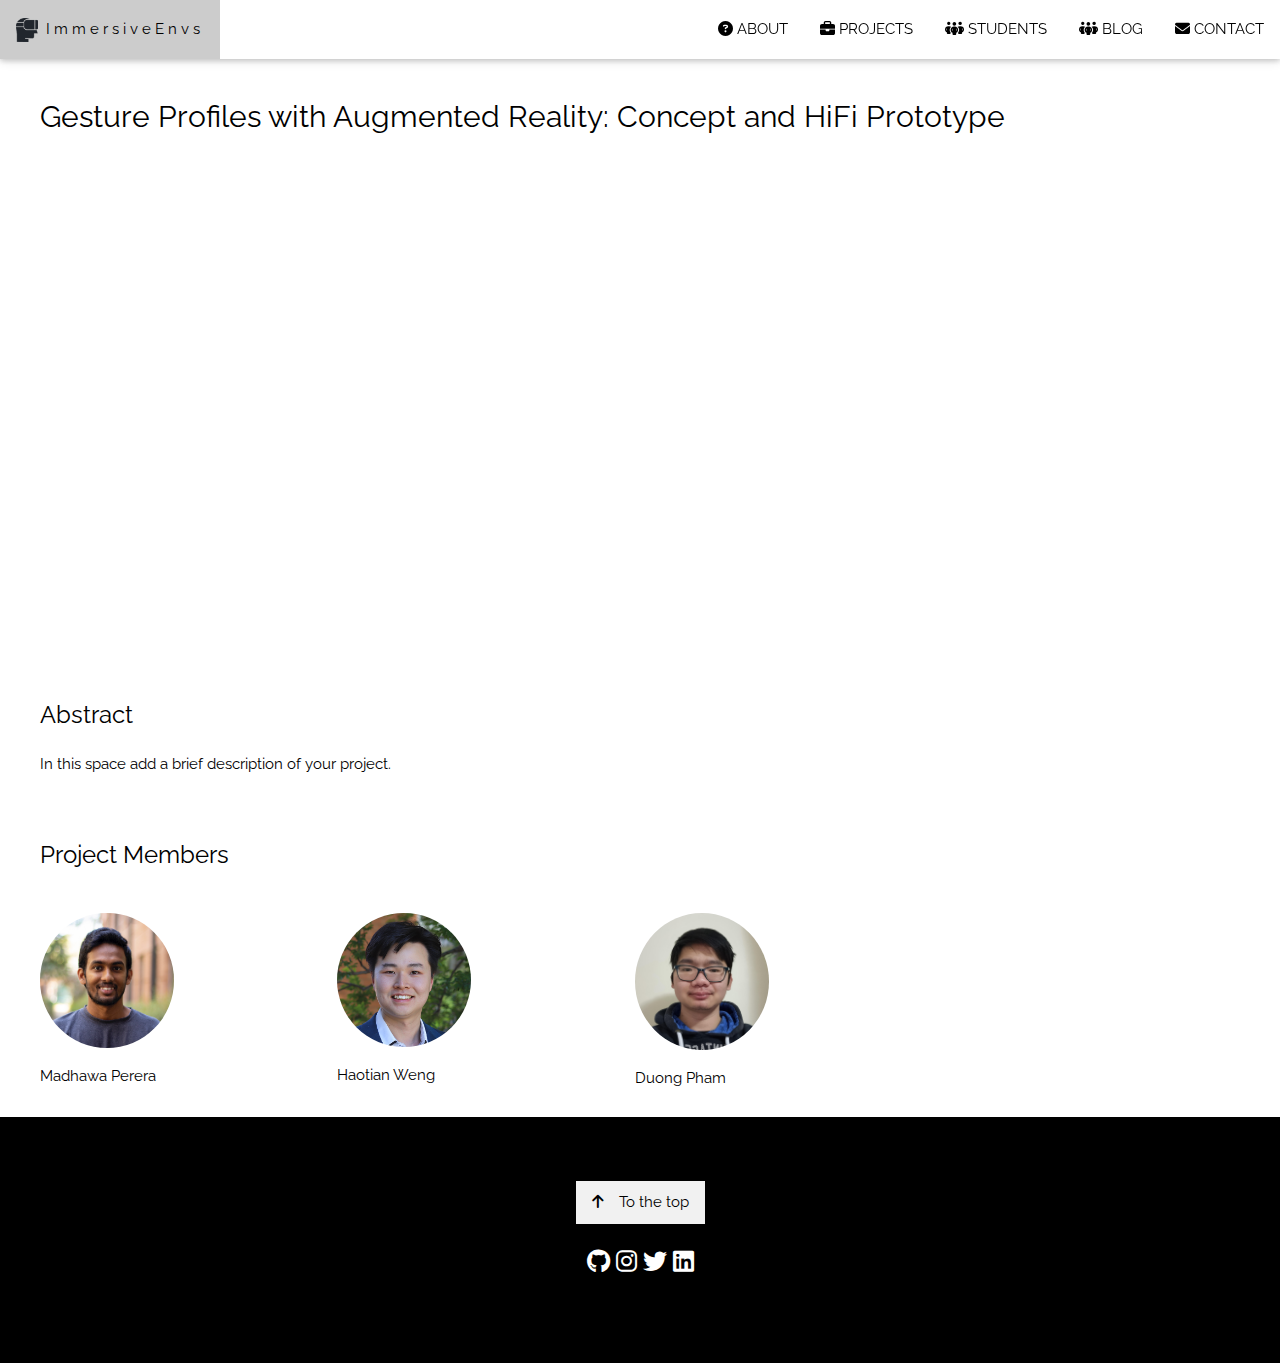
<file: docs/projects/gestureProfiles/gestureProfiles.html>
<!DOCTYPE html>
<html>
<head>
  <title>Immersive-Envs</title>
  <link rel="icon" type="image/x-icon" href="images/favicon.ico">
  <meta charset="UTF-8">
  <meta name="viewport" content="width=device-width, initial-scale=1">
  <link rel="stylesheet" href="https://www.w3schools.com/w3css/4/w3.css">
  <link rel="stylesheet" href="https://fonts.googleapis.com/css?family=Raleway">
  <link rel="stylesheet" href="https://cdnjs.cloudflare.com/ajax/libs/font-awesome/6.2.0/css/all.min.css">
  <link rel="stylesheet" href="../../css/main.css">
</head>
<body>

<!-- Navbar (sit on top) -->
<div class="w3-top">
  <div class="w3-bar w3-white w3-card" id="myNavbar">
    <a href="../../index.html" class="w3-bar-item w3-button w3-wide"><img src="../../images/logo-small.png" alt="Immersive-env-logo" width="22" height="24"> ImmersiveEnvs</a>
    <!-- Right-sided navbar links -->
    <div class="w3-right w3-hide-small">
      <a href="../../index.html" class="w3-bar-item w3-button"><i class="fa-solid fa-circle-question"></i> ABOUT</a>
      <a href="../../index.html#projects" class="w3-bar-item w3-button"><i class="fa-solid fa-briefcase"></i> PROJECTS</a>
      <a href="../../index.html#students" class="w3-bar-item w3-button"><i class="fa-sharp fa-solid fa-people-group"></i> STUDENTS</a>
      <a href="../../blogHome.html" class="w3-bar-item w3-button"><i class="fa-sharp fa-solid fa-people-group"></i> BLOG</a>
      <a href="../../index.html#contact" class="w3-bar-item w3-button"><i class="fa-solid fa-envelope"></i> CONTACT</a>
    </div>
    <!-- Hide right-floated links on small screens and replace them with a menu icon -->
    <a href="javascript:void(0)" class="w3-bar-item w3-button w3-right w3-hide-large w3-hide-medium" onclick="w3_open()">
      <i class="fa fa-bars"></i>
    </a>
  </div>
</div>

<!-- Sidebar on small screens when clicking the menu icon -->
<nav class="w3-sidebar w3-bar-block w3-black w3-card w3-animate-left w3-hide-medium w3-hide-large" style="display:none" id="mySidebar">
  <a href="javascript:void(0)" onclick="w3_close()" class="w3-bar-item w3-button w3-large w3-padding-16">Close ×</a>
  <a href="../../index.html" onclick="w3_close()" class="w3-bar-item w3-button">ABOUT</a>
  <a href="../../index.html#projects" onclick="w3_close()" class="w3-bar-item w3-button">PROJECTS</a>
  <a href="../../index.html#students" onclick="w3_close()" class="w3-bar-item w3-button">STUDENTS</a>
  <a href="../../blogHome.html" onclick="w3_close()" class="w3-bar-item w3-button">BLOG</a>
  <a href="../../index.html#contact" onclick="w3_close()" class="w3-bar-item w3-button">CONTACT</a>
</nav>

<div class="row" style="padding:80px 50px 10px 40px;">
  <h2>Gesture Profiles with Augmented Reality: Concept and HiFi Prototype</h2>
</div>

<div class="row" style="padding:20px 50px 10px 40px;">
  <!-- <iframe width=100% height="460" src="https://www.youtube.com/embed/1XBC1jL8tjs"></iframe> -->
  <iframe class='lg' border=0 frameborder=0 marginheight=0 marginwidth=0 width=100% height="460" scrolling=no allowtransparency=true src="https://www.youtube.com/embed/SrnCEjVzRds"></iframe>
  <iframe class='sm' border=0 frameborder=0 marginheight=0 marginwidth=0 width=100% height="260" scrolling=no allowtransparency=true src="https://www.youtube.com/embed/SrnCEjVzRds"></iframe>
</div>

<div class="row" style="padding:20px 50px 10px 40px;">
  <h3>Abstract</h3>
  <p>In this space add a brief description of your project.</p>
</div>

<div class="row" style="padding:20px 50px 10px 40px;">
  <h3>Project Members</h3>
  <div class="w3-row"><br>
    <div class="w3-quarter">
      <img src="../../images/students/MadhawaPerera.jpg" alt="profilePhoto" style="width:45%" class="w3-circle w3-hover-opacity">
      <p>Madhawa Perera</p>
    </div>
    <div class="w3-quarter">
      <img src="../../images/students/haotianWeng.png" alt="profilePhoto" style="width:45%" class="w3-circle w3-hover-opacity">
      <p>Haotian Weng</p>
    </div>
    <div class="w3-quarter">
      <img src="../../images/students/duongPham.png" alt="profilePhoto" style="width:45%" class="w3-circle w3-hover-opacity">
      <p>Duong Pham</p>
    </div>
  </div>
</div>

<!-- Footer -->
<footer class="w3-center w3-black w3-padding-64">
  <a href="#home" class="w3-button w3-light-grey"><i class="fa fa-arrow-up w3-margin-right"></i>To the top</a>
  <div class="w3-xlarge w3-section">
    <a href="https://github.com/immersive-envs"><i class="fa-brands fa-github w3-hover-opacity"></i></a>
    <a href="https://www.instagram.com/ImmersiveEnvs"><i class="fa-brands fa-instagram w3-hover-opacity"></i></a>
    <a href="https://twitter.com/ImmersiveEnvs"><i class="fa-brands fa-twitter w3-hover-opacity"></i></a>
    <a href="https://www.linkedin.com/company/immersive-envs/"><i class="fa-brands fa-linkedin w3-hover-opacity"></i></a>
  </div>
</footer>

<script>
// Toggle between showing and hiding the sidebar when clicking the menu icon
var mySidebar = document.getElementById("mySidebar");

function w3_open() {
  if (mySidebar.style.display === 'block') {
    mySidebar.style.display = 'none';
  } else {
    mySidebar.style.display = 'block';
  }
}

// Close the sidebar with the close button
function w3_close() {
    mySidebar.style.display = "none";
}
</script>

</body>
</html>
</file>
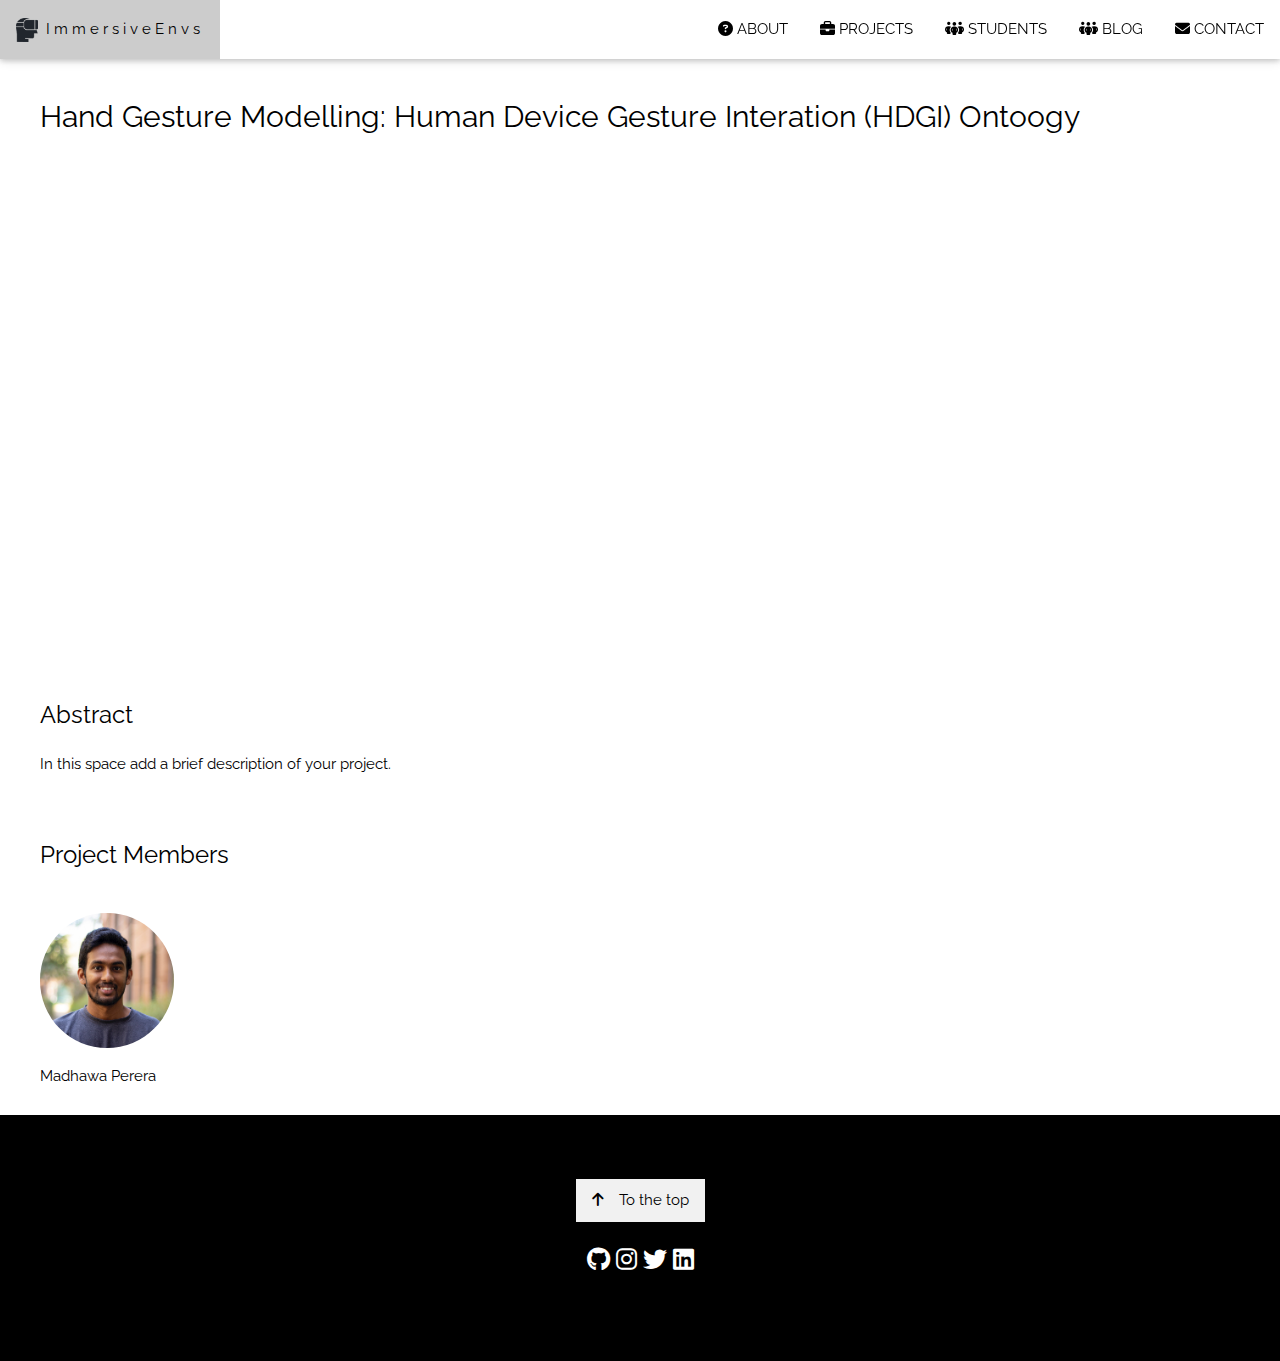
<file: docs/projects/hdgiOntology/hdgiOntology.html>
<!DOCTYPE html>
<html>
<head>
  <title>Immersive-Envs</title>
  <link rel="icon" type="image/x-icon" href="images/favicon.ico">
  <meta charset="UTF-8">
  <meta name="viewport" content="width=device-width, initial-scale=1">
  <link rel="stylesheet" href="https://www.w3schools.com/w3css/4/w3.css">
  <link rel="stylesheet" href="https://fonts.googleapis.com/css?family=Raleway">
  <link rel="stylesheet" href="https://cdnjs.cloudflare.com/ajax/libs/font-awesome/6.2.0/css/all.min.css">
  <link rel="stylesheet" href="../../css/main.css">
</head>
<body>

<!-- Navbar (sit on top) -->
<div class="w3-top">
  <div class="w3-bar w3-white w3-card" id="myNavbar">
    <a href="../../index.html" class="w3-bar-item w3-button w3-wide"><img src="../../images/logo-small.png" alt="Immersive-env-logo" width="22" height="24"> ImmersiveEnvs</a>
    <!-- Right-sided navbar links -->
    <div class="w3-right w3-hide-small">
      <a href="../../index.html" class="w3-bar-item w3-button"><i class="fa-solid fa-circle-question"></i> ABOUT</a>
      <a href="../../index.html#projects" class="w3-bar-item w3-button"><i class="fa-solid fa-briefcase"></i> PROJECTS</a>
      <a href="../../index.html#students" class="w3-bar-item w3-button"><i class="fa-sharp fa-solid fa-people-group"></i> STUDENTS</a>
      <a href="../../blogHome.html" class="w3-bar-item w3-button"><i class="fa-sharp fa-solid fa-people-group"></i> BLOG</a>
      <a href="../../index.html#contact" class="w3-bar-item w3-button"><i class="fa-solid fa-envelope"></i> CONTACT</a>
    </div>
    <!-- Hide right-floated links on small screens and replace them with a menu icon -->
    <a href="javascript:void(0)" class="w3-bar-item w3-button w3-right w3-hide-large w3-hide-medium" onclick="w3_open()">
      <i class="fa fa-bars"></i>
    </a>
  </div>
</div>

<!-- Sidebar on small screens when clicking the menu icon -->
<nav class="w3-sidebar w3-bar-block w3-black w3-card w3-animate-left w3-hide-medium w3-hide-large" style="display:none" id="mySidebar">
  <a href="javascript:void(0)" onclick="w3_close()" class="w3-bar-item w3-button w3-large w3-padding-16">Close ×</a>
  <a href="../../index.html" onclick="w3_close()" class="w3-bar-item w3-button">ABOUT</a>
  <a href="../../index.html#projects" onclick="w3_close()" class="w3-bar-item w3-button">PROJECTS</a>
  <a href="../../index.html#students" onclick="w3_close()" class="w3-bar-item w3-button">STUDENTS</a>
  <a href="../../blogHome.html" onclick="w3_close()" class="w3-bar-item w3-button">BLOG</a>
  <a href="../../index.html#contact" onclick="w3_close()" class="w3-bar-item w3-button">CONTACT</a>
</nav>

<div class="row" style="padding:80px 50px 10px 40px;">
  <h2>Hand Gesture Modelling: Human Device Gesture Interation (HDGI) Ontoogy</h2>
</div>

<div class="row" style="padding:20px 50px 10px 40px;">
  <!-- <iframe width=100% height="460" src="https://www.youtube.com/embed/1XBC1jL8tjs"></iframe> -->
  <iframe class='lg' border=0 frameborder=0 marginheight=0 marginwidth=0 width=100% height="460" scrolling=no allowtransparency=true src="https://www.youtube.com/embed/9vyyqEJQ9EE"></iframe>
  <iframe class='sm' border=0 frameborder=0 marginheight=0 marginwidth=0 width=100% height="260" scrolling=no allowtransparency=true src="https://www.youtube.com/embed/K-9vyyqEJQ9EE"></iframe>
</div>

<div class="row" style="padding:20px 50px 10px 40px;">
  <h3>Abstract</h3>
  <p>In this space add a brief description of your project.</p>
</div>

<div class="row" style="padding:20px 50px 10px 40px;">
  <h3>Project Members</h3>
  <div class="w3-row"><br>
    <div class="w3-quarter">
      <img src="../../images/students/MadhawaPerera.jpg" alt="profilePhoto" style="width:45%" class="w3-circle w3-hover-opacity">
      <p>Madhawa Perera</p>
    </div>
  </div>
</div>

<!-- Footer -->
<footer class="w3-center w3-black w3-padding-64">
  <a href="#home" class="w3-button w3-light-grey"><i class="fa fa-arrow-up w3-margin-right"></i>To the top</a>
  <div class="w3-xlarge w3-section">
    <a href="https://github.com/immersive-envs"><i class="fa-brands fa-github w3-hover-opacity"></i></a>
    <a href="https://www.instagram.com/ImmersiveEnvs"><i class="fa-brands fa-instagram w3-hover-opacity"></i></a>
    <a href="https://twitter.com/ImmersiveEnvs"><i class="fa-brands fa-twitter w3-hover-opacity"></i></a>
    <a href="https://www.linkedin.com/company/immersive-envs/"><i class="fa-brands fa-linkedin w3-hover-opacity"></i></a>
  </div>
</footer>

<script>
// Toggle between showing and hiding the sidebar when clicking the menu icon
var mySidebar = document.getElementById("mySidebar");

function w3_open() {
  if (mySidebar.style.display === 'block') {
    mySidebar.style.display = 'none';
  } else {
    mySidebar.style.display = 'block';
  }
}

// Close the sidebar with the close button
function w3_close() {
    mySidebar.style.display = "none";
}
</script>

</body>
</html>
</file>
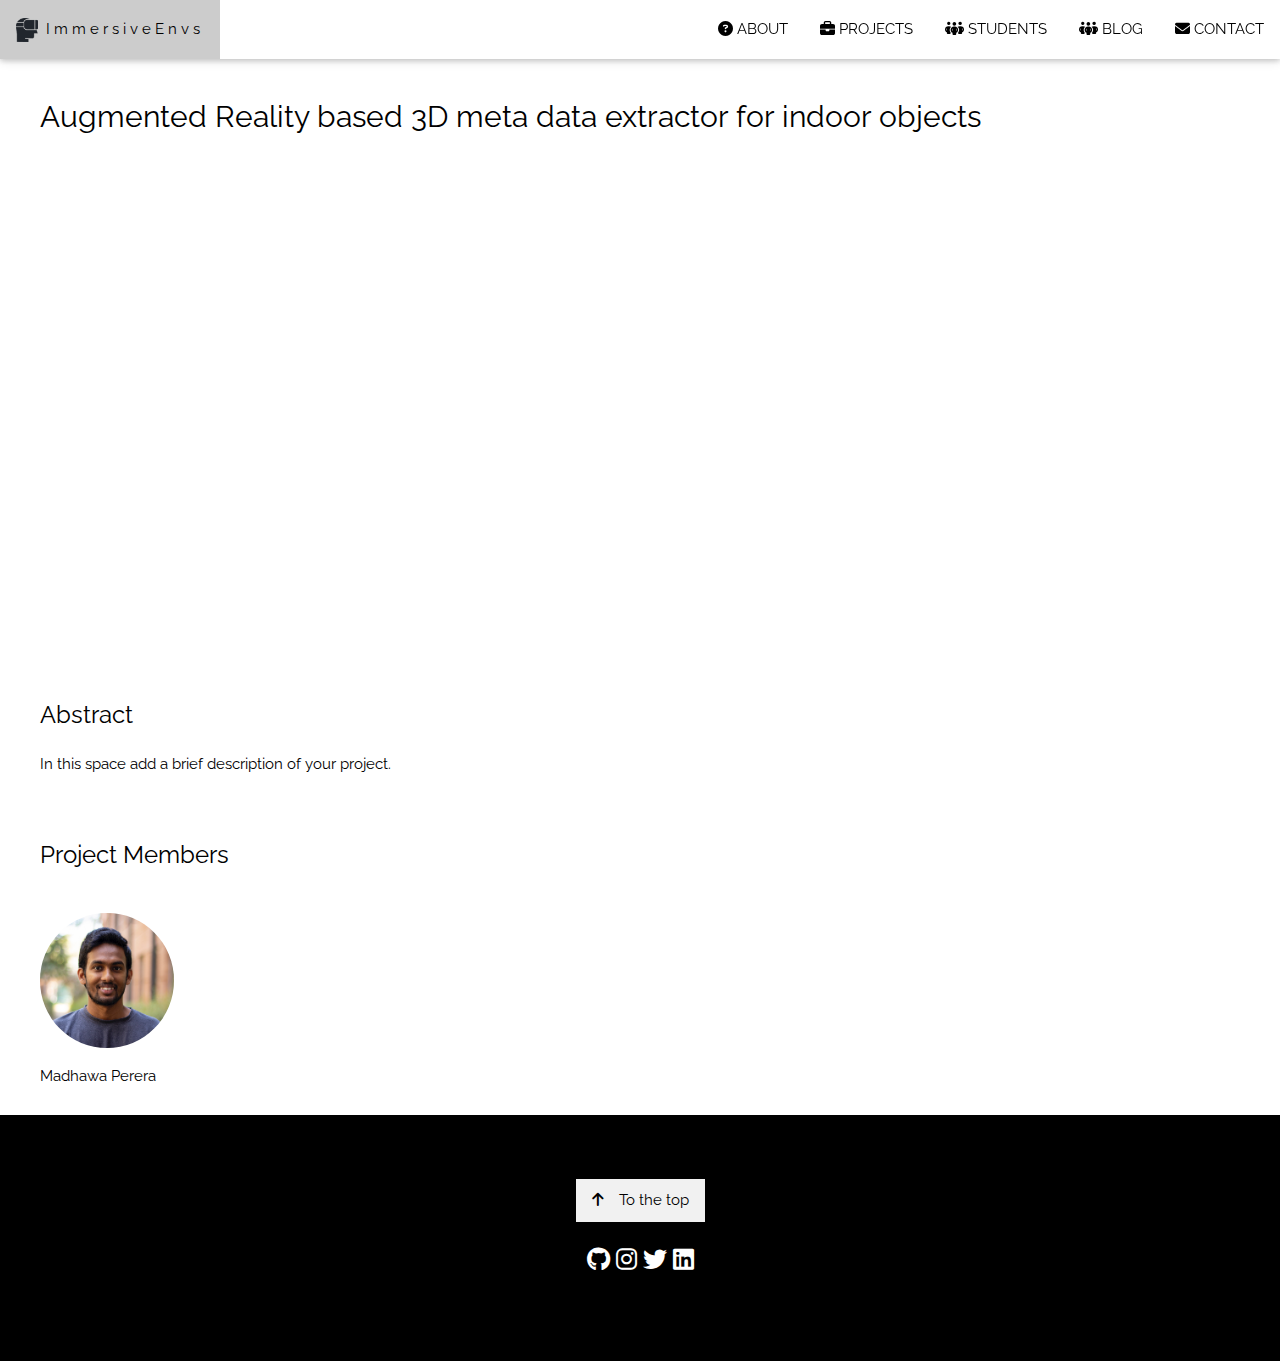
<file: docs/projects/metaDataExtract/metaDataExtract.html>
<!DOCTYPE html>
<html>
<head>
  <title>Immersive-Envs</title>
  <link rel="icon" type="image/x-icon" href="images/favicon.ico">
  <meta charset="UTF-8">
  <meta name="viewport" content="width=device-width, initial-scale=1">
  <link rel="stylesheet" href="https://www.w3schools.com/w3css/4/w3.css">
  <link rel="stylesheet" href="https://fonts.googleapis.com/css?family=Raleway">
  <link rel="stylesheet" href="https://cdnjs.cloudflare.com/ajax/libs/font-awesome/6.2.0/css/all.min.css">
  <link rel="stylesheet" href="../../css/main.css">
</head>
<body>

<!-- Navbar (sit on top) -->
<div class="w3-top">
  <div class="w3-bar w3-white w3-card" id="myNavbar">
    <a href="../../index.html" class="w3-bar-item w3-button w3-wide"><img src="../../images/logo-small.png" alt="Immersive-env-logo" width="22" height="24"> ImmersiveEnvs</a>
    <!-- Right-sided navbar links -->
    <div class="w3-right w3-hide-small">
      <a href="../../index.html" class="w3-bar-item w3-button"><i class="fa-solid fa-circle-question"></i> ABOUT</a>
      <a href="../../index.html#projects" class="w3-bar-item w3-button"><i class="fa-solid fa-briefcase"></i> PROJECTS</a>
      <a href="../../index.html#students" class="w3-bar-item w3-button"><i class="fa-sharp fa-solid fa-people-group"></i> STUDENTS</a>
      <a href="../../blogHome.html" class="w3-bar-item w3-button"><i class="fa-sharp fa-solid fa-people-group"></i> BLOG</a>
      <a href="../../index.html#contact" class="w3-bar-item w3-button"><i class="fa-solid fa-envelope"></i> CONTACT</a>
    </div>
    <!-- Hide right-floated links on small screens and replace them with a menu icon -->
    <a href="javascript:void(0)" class="w3-bar-item w3-button w3-right w3-hide-large w3-hide-medium" onclick="w3_open()">
      <i class="fa fa-bars"></i>
    </a>
  </div>
</div>

<!-- Sidebar on small screens when clicking the menu icon -->
<nav class="w3-sidebar w3-bar-block w3-black w3-card w3-animate-left w3-hide-medium w3-hide-large" style="display:none" id="mySidebar">
  <a href="javascript:void(0)" onclick="w3_close()" class="w3-bar-item w3-button w3-large w3-padding-16">Close ×</a>
  <a href="../../index.html" onclick="w3_close()" class="w3-bar-item w3-button">ABOUT</a>
  <a href="../../index.html#projects" onclick="w3_close()" class="w3-bar-item w3-button">PROJECTS</a>
  <a href="../../index.html#students" onclick="w3_close()" class="w3-bar-item w3-button">STUDENTS</a>
  <a href="../../blogHome.html" onclick="w3_close()" class="w3-bar-item w3-button">BLOG</a>
  <a href="../../index.html#contact" onclick="w3_close()" class="w3-bar-item w3-button">CONTACT</a>
</nav>

<div class="row" style="padding:80px 50px 10px 40px;">
  <h2>Augmented Reality based 3D meta data extractor for indoor objects</h2>
</div>

<div class="row" style="padding:20px 50px 10px 40px;">
  <!-- <iframe width=100% height="460" src="https://www.youtube.com/embed/1XBC1jL8tjs"></iframe> -->
  <iframe class='lg' border=0 frameborder=0 marginheight=0 marginwidth=0 width=100% height="460" scrolling=no allowtransparency=true src="https://www.youtube.com/embed/9vyyqEJQ9EE"></iframe>
  <iframe class='sm' border=0 frameborder=0 marginheight=0 marginwidth=0 width=100% height="260" scrolling=no allowtransparency=true src="https://www.youtube.com/embed/9vyyqEJQ9EE"></iframe>
</div>

<div class="row" style="padding:20px 50px 10px 40px;">
  <h3>Abstract</h3>
  <p>In this space add a brief description of your project.</p>
</div>

<div class="row" style="padding:20px 50px 10px 40px;">
  <h3>Project Members</h3>
  <div class="w3-row"><br>
    <div class="w3-quarter">
      <img src="../../images/students/MadhawaPerera.jpg" alt="profilePhoto" style="width:45%" class="w3-circle w3-hover-opacity">
      <p>Madhawa Perera</p>
    </div>
  </div>
</div>

<!-- Footer -->
<footer class="w3-center w3-black w3-padding-64">
  <a href="#home" class="w3-button w3-light-grey"><i class="fa fa-arrow-up w3-margin-right"></i>To the top</a>
  <div class="w3-xlarge w3-section">
    <a href="https://github.com/immersive-envs"><i class="fa-brands fa-github w3-hover-opacity"></i></a>
    <a href="https://www.instagram.com/ImmersiveEnvs"><i class="fa-brands fa-instagram w3-hover-opacity"></i></a>
    <a href="https://twitter.com/ImmersiveEnvs"><i class="fa-brands fa-twitter w3-hover-opacity"></i></a>
    <a href="https://www.linkedin.com/company/immersive-envs/"><i class="fa-brands fa-linkedin w3-hover-opacity"></i></a>
  </div>
</footer>

<script>
// Toggle between showing and hiding the sidebar when clicking the menu icon
var mySidebar = document.getElementById("mySidebar");

function w3_open() {
  if (mySidebar.style.display === 'block') {
    mySidebar.style.display = 'none';
  } else {
    mySidebar.style.display = 'block';
  }
}

// Close the sidebar with the close button
function w3_close() {
    mySidebar.style.display = "none";
}
</script>

</body>
</html>
</file>
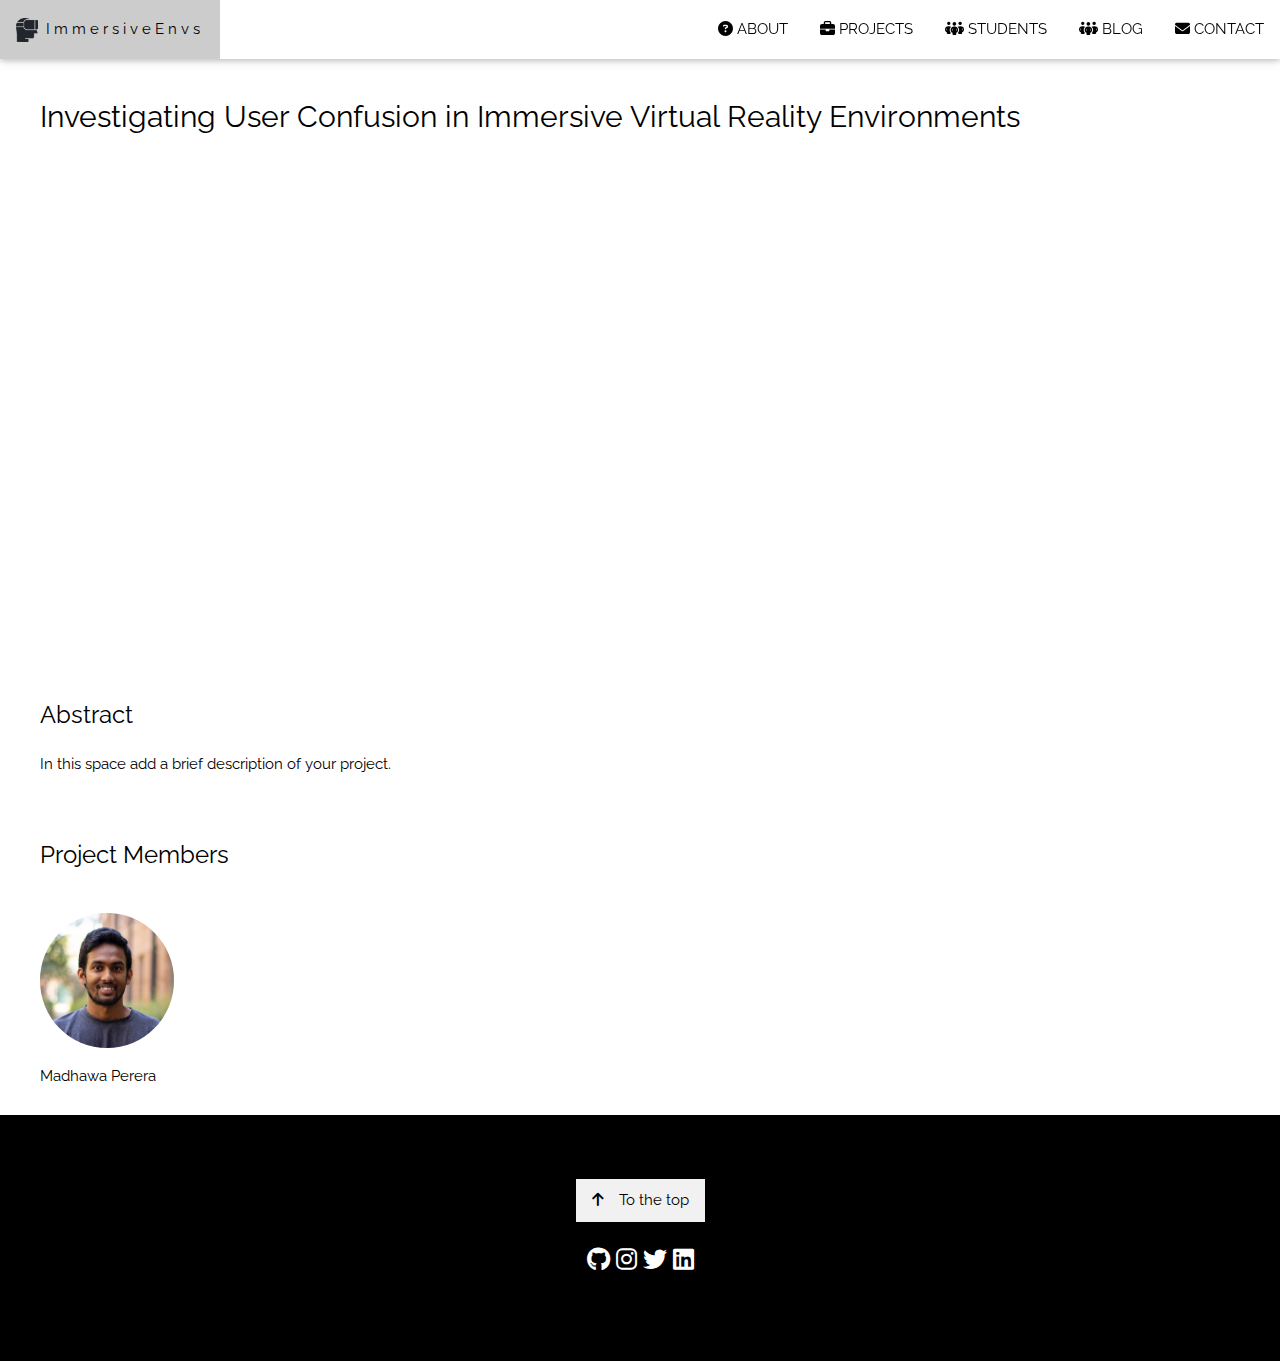
<file: docs/projects/vrConfusion/vrConfusion.html>
<!DOCTYPE html>
<html>
<head>
  <title>Immersive-Envs</title>
  <link rel="icon" type="image/x-icon" href="images/favicon.ico">
  <meta charset="UTF-8">
  <meta name="viewport" content="width=device-width, initial-scale=1">
  <link rel="stylesheet" href="https://www.w3schools.com/w3css/4/w3.css">
  <link rel="stylesheet" href="https://fonts.googleapis.com/css?family=Raleway">
  <link rel="stylesheet" href="https://cdnjs.cloudflare.com/ajax/libs/font-awesome/6.2.0/css/all.min.css">
  <link rel="stylesheet" href="../../css/main.css">
</head>
<body>

<!-- Navbar (sit on top) -->
<div class="w3-top">
  <div class="w3-bar w3-white w3-card" id="myNavbar">
    <a href="../../index.html" class="w3-bar-item w3-button w3-wide"><img src="../../images/logo-small.png" alt="Immersive-env-logo" width="22" height="24"> ImmersiveEnvs</a>
    <!-- Right-sided navbar links -->
    <div class="w3-right w3-hide-small">
      <a href="../../index.html" class="w3-bar-item w3-button"><i class="fa-solid fa-circle-question"></i> ABOUT</a>
      <a href="../../index.html#projects" class="w3-bar-item w3-button"><i class="fa-solid fa-briefcase"></i> PROJECTS</a>
      <a href="../../index.html#students" class="w3-bar-item w3-button"><i class="fa-sharp fa-solid fa-people-group"></i> STUDENTS</a>
      <a href="../../blogHome.html" class="w3-bar-item w3-button"><i class="fa-sharp fa-solid fa-people-group"></i> BLOG</a>
      <a href="../../index.html#contact" class="w3-bar-item w3-button"><i class="fa-solid fa-envelope"></i> CONTACT</a>
    </div>
    <!-- Hide right-floated links on small screens and replace them with a menu icon -->
    <a href="javascript:void(0)" class="w3-bar-item w3-button w3-right w3-hide-large w3-hide-medium" onclick="w3_open()">
      <i class="fa fa-bars"></i>
    </a>
  </div>
</div>

<!-- Sidebar on small screens when clicking the menu icon -->
<nav class="w3-sidebar w3-bar-block w3-black w3-card w3-animate-left w3-hide-medium w3-hide-large" style="display:none" id="mySidebar">
  <a href="javascript:void(0)" onclick="w3_close()" class="w3-bar-item w3-button w3-large w3-padding-16">Close ×</a>
  <a href="../../index.html" onclick="w3_close()" class="w3-bar-item w3-button">ABOUT</a>
  <a href="../../index.html#projects" onclick="w3_close()" class="w3-bar-item w3-button">PROJECTS</a>
  <a href="../../index.html#students" onclick="w3_close()" class="w3-bar-item w3-button">STUDENTS</a>
  <a href="../../blogHome.html" onclick="w3_close()" class="w3-bar-item w3-button">BLOG</a>
  <a href="../../index.html#contact" onclick="w3_close()" class="w3-bar-item w3-button">CONTACT</a>
</nav>

<div class="row" style="padding:80px 50px 10px 40px;">
  <h2>Investigating User Confusion in Immersive Virtual Reality Environments</h2>
</div>

<div class="row" style="padding:20px 50px 10px 40px;">
  <!-- <iframe width=100% height="460" src="https://www.youtube.com/embed/1XBC1jL8tjs"></iframe> -->
  <iframe class='lg' border=0 frameborder=0 marginheight=0 marginwidth=0 width=100% height="460" scrolling=no allowtransparency=true src="https://www.youtube.com/embed/9vyyqEJQ9EE"></iframe>
  <iframe class='sm' border=0 frameborder=0 marginheight=0 marginwidth=0 width=100% height="260" scrolling=no allowtransparency=true src="https://www.youtube.com/embed/9vyyqEJQ9EE"></iframe>
</div>

<div class="row" style="padding:20px 50px 10px 40px;">
  <h3>Abstract</h3>
  <p>In this space add a brief description of your project.</p>
</div>

<div class="row" style="padding:20px 50px 10px 40px;">
  <h3>Project Members</h3>
  <div class="w3-row"><br>
    <div class="w3-quarter">
      <img src="../../images/students/MadhawaPerera.jpg" alt="profilePhoto" style="width:45%" class="w3-circle w3-hover-opacity">
      <p>Madhawa Perera</p>
    </div>
  </div>
</div>

<!-- Footer -->
<footer class="w3-center w3-black w3-padding-64">
  <a href="#home" class="w3-button w3-light-grey"><i class="fa fa-arrow-up w3-margin-right"></i>To the top</a>
  <div class="w3-xlarge w3-section">
    <a href="https://github.com/immersive-envs"><i class="fa-brands fa-github w3-hover-opacity"></i></a>
    <a href="https://www.instagram.com/ImmersiveEnvs"><i class="fa-brands fa-instagram w3-hover-opacity"></i></a>
    <a href="https://twitter.com/ImmersiveEnvs"><i class="fa-brands fa-twitter w3-hover-opacity"></i></a>
    <a href="https://www.linkedin.com/company/immersive-envs/"><i class="fa-brands fa-linkedin w3-hover-opacity"></i></a>
  </div>
</footer>

<script>
// Toggle between showing and hiding the sidebar when clicking the menu icon
var mySidebar = document.getElementById("mySidebar");

function w3_open() {
  if (mySidebar.style.display === 'block') {
    mySidebar.style.display = 'none';
  } else {
    mySidebar.style.display = 'block';
  }
}

// Close the sidebar with the close button
function w3_close() {
    mySidebar.style.display = "none";
}
</script>

</body>
</html>
</file>
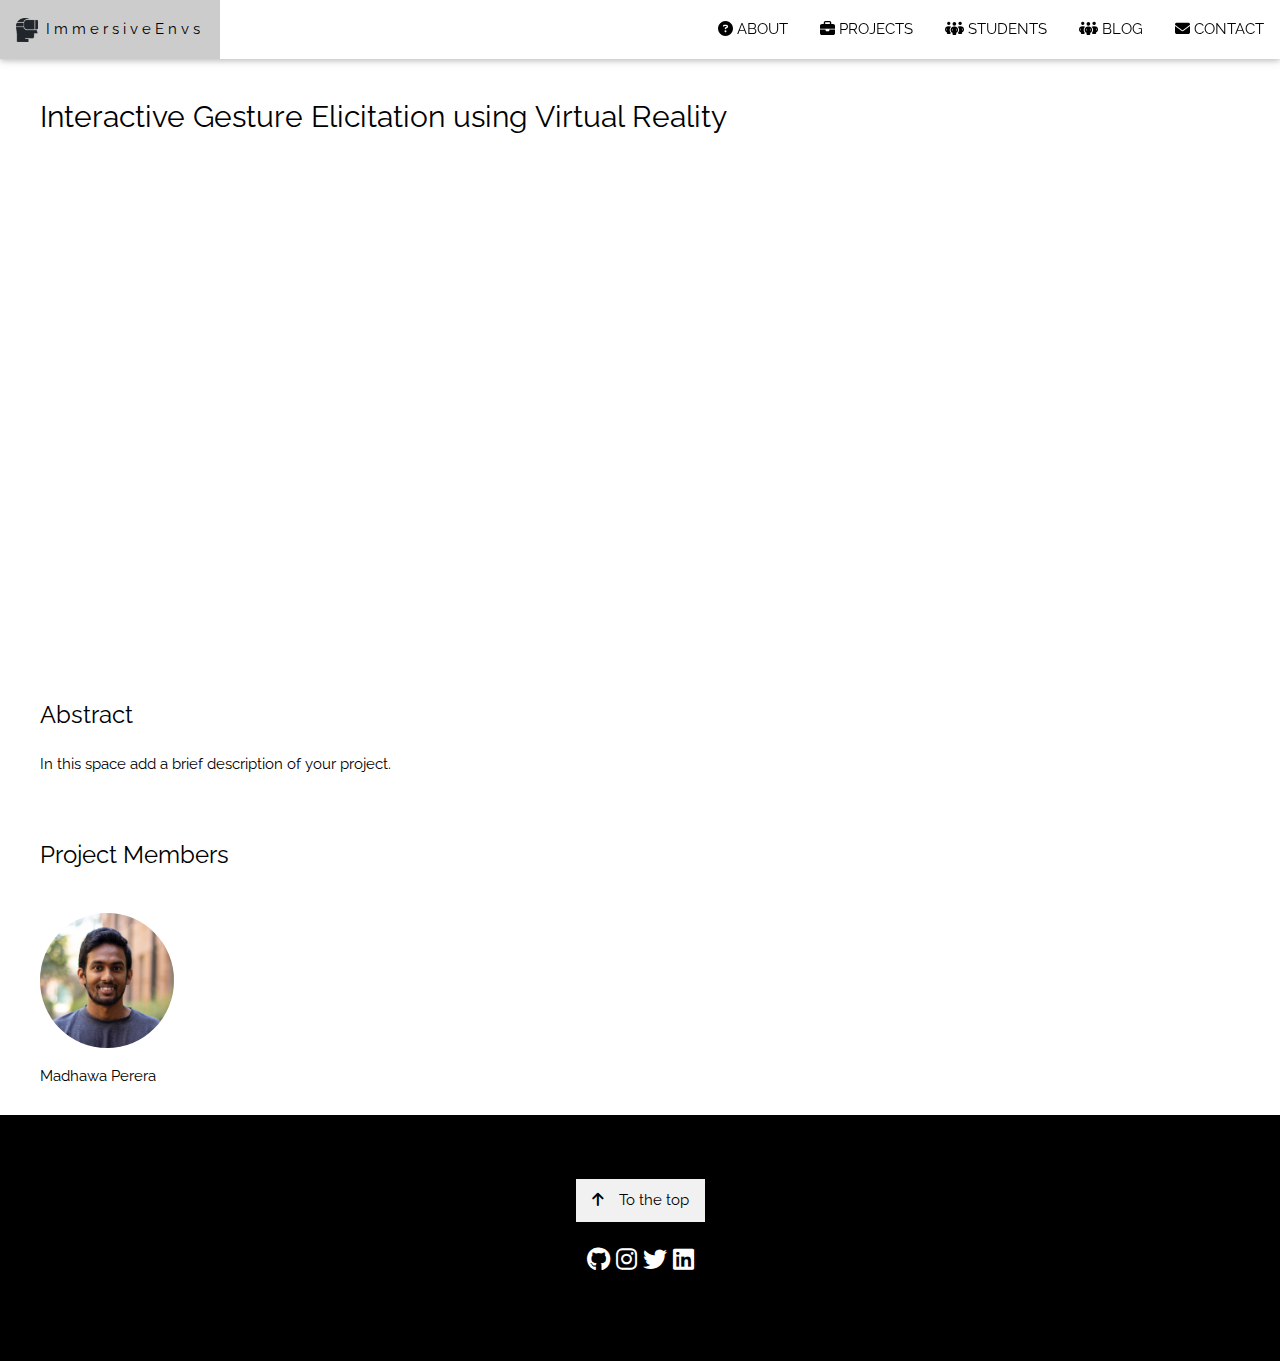
<file: docs/projects/vrGES/vrGES.html>
<!DOCTYPE html>
<html>
<head>
  <title>Immersive-Envs</title>
  <link rel="icon" type="image/x-icon" href="images/favicon.ico">
  <meta charset="UTF-8">
  <meta name="viewport" content="width=device-width, initial-scale=1">
  <link rel="stylesheet" href="https://www.w3schools.com/w3css/4/w3.css">
  <link rel="stylesheet" href="https://fonts.googleapis.com/css?family=Raleway">
  <link rel="stylesheet" href="https://cdnjs.cloudflare.com/ajax/libs/font-awesome/6.2.0/css/all.min.css">
  <link rel="stylesheet" href="../../css/main.css">
</head>
<body>

<!-- Navbar (sit on top) -->
<div class="w3-top">
  <div class="w3-bar w3-white w3-card" id="myNavbar">
    <a href="../../index.html" class="w3-bar-item w3-button w3-wide"><img src="../../images/logo-small.png" alt="Immersive-env-logo" width="22" height="24"> ImmersiveEnvs</a>
    <!-- Right-sided navbar links -->
    <div class="w3-right w3-hide-small">
      <a href="../../index.html" class="w3-bar-item w3-button"><i class="fa-solid fa-circle-question"></i> ABOUT</a>
      <a href="../../index.html#projects" class="w3-bar-item w3-button"><i class="fa-solid fa-briefcase"></i> PROJECTS</a>
      <a href="../../index.html#students" class="w3-bar-item w3-button"><i class="fa-sharp fa-solid fa-people-group"></i> STUDENTS</a>
      <a href="../../blogHome.html" class="w3-bar-item w3-button"><i class="fa-sharp fa-solid fa-people-group"></i> BLOG</a>
      <a href="../../index.html#contact" class="w3-bar-item w3-button"><i class="fa-solid fa-envelope"></i> CONTACT</a>
    </div>
    <!-- Hide right-floated links on small screens and replace them with a menu icon -->
    <a href="javascript:void(0)" class="w3-bar-item w3-button w3-right w3-hide-large w3-hide-medium" onclick="w3_open()">
      <i class="fa fa-bars"></i>
    </a>
  </div>
</div>

<!-- Sidebar on small screens when clicking the menu icon -->
<nav class="w3-sidebar w3-bar-block w3-black w3-card w3-animate-left w3-hide-medium w3-hide-large" style="display:none" id="mySidebar">
  <a href="javascript:void(0)" onclick="w3_close()" class="w3-bar-item w3-button w3-large w3-padding-16">Close ×</a>
  <a href="../../index.html" onclick="w3_close()" class="w3-bar-item w3-button">ABOUT</a>
  <a href="../../index.html#projects" onclick="w3_close()" class="w3-bar-item w3-button">PROJECTS</a>
  <a href="../../index.html#students" onclick="w3_close()" class="w3-bar-item w3-button">STUDENTS</a>
  <a href="../../blogHome.html" onclick="w3_close()" class="w3-bar-item w3-button">BLOG</a>
  <a href="../../index.html#contact" onclick="w3_close()" class="w3-bar-item w3-button">CONTACT</a>
</nav>

<div class="row" style="padding:80px 50px 10px 40px;">
  <h2>Interactive Gesture Elicitation using Virtual Reality</h2>
</div>

<div class="row" style="padding:20px 50px 10px 40px;">
  <!-- <iframe width=100% height="460" src="https://www.youtube.com/embed/1XBC1jL8tjs"></iframe> -->
  <iframe class='lg' border=0 frameborder=0 marginheight=0 marginwidth=0 width=100% height="460" scrolling=no allowtransparency=true src="https://www.youtube.com/embed/K-bILRSOKuM"></iframe>
  <iframe class='sm' border=0 frameborder=0 marginheight=0 marginwidth=0 width=100% height="260" scrolling=no allowtransparency=true src="https://www.youtube.com/embed/K-bILRSOKuM"></iframe>
</div>

<div class="row" style="padding:20px 50px 10px 40px;">
  <h3>Abstract</h3>
  <p>In this space add a brief description of your project.</p>
</div>

<div class="row" style="padding:20px 50px 10px 40px;">
  <h3>Project Members</h3>
  <div class="w3-row"><br>
    <div class="w3-quarter">
      <img src="../../images/students/MadhawaPerera.jpg" alt="profilePhoto" style="width:45%" class="w3-circle w3-hover-opacity">
      <p>Madhawa Perera</p>
    </div>
  </div>
</div>

<!-- Footer -->
<footer class="w3-center w3-black w3-padding-64">
  <a href="#home" class="w3-button w3-light-grey"><i class="fa fa-arrow-up w3-margin-right"></i>To the top</a>
  <div class="w3-xlarge w3-section">
    <a href="https://github.com/immersive-envs"><i class="fa-brands fa-github w3-hover-opacity"></i></a>
    <a href="https://www.instagram.com/ImmersiveEnvs"><i class="fa-brands fa-instagram w3-hover-opacity"></i></a>
    <a href="https://twitter.com/ImmersiveEnvs"><i class="fa-brands fa-twitter w3-hover-opacity"></i></a>
    <a href="https://www.linkedin.com/company/immersive-envs/"><i class="fa-brands fa-linkedin w3-hover-opacity"></i></a>
  </div>
</footer>

<script>
// Toggle between showing and hiding the sidebar when clicking the menu icon
var mySidebar = document.getElementById("mySidebar");

function w3_open() {
  if (mySidebar.style.display === 'block') {
    mySidebar.style.display = 'none';
  } else {
    mySidebar.style.display = 'block';
  }
}

// Close the sidebar with the close button
function w3_close() {
    mySidebar.style.display = "none";
}
</script>

</body>
</html>
</file>
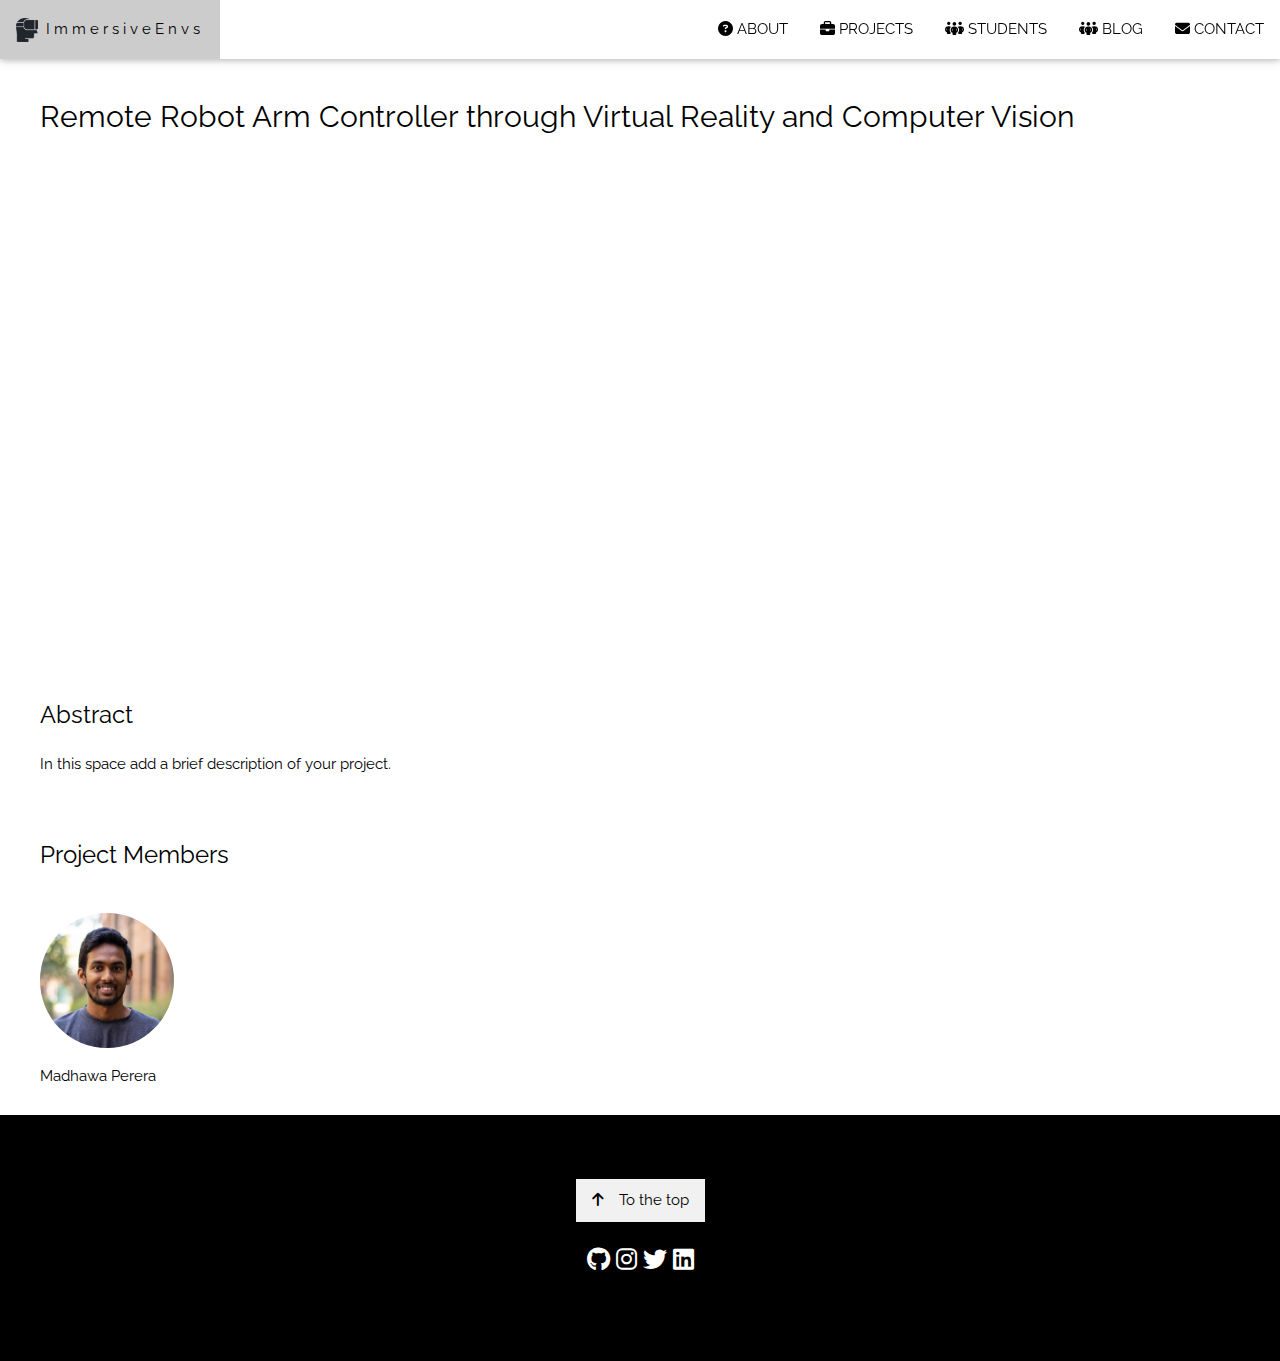
<file: docs/projects/vrRobot/vrRobot.html>
<!DOCTYPE html>
<html>
<head>
  <title>Immersive-Envs</title>
  <link rel="icon" type="image/x-icon" href="images/favicon.ico">
  <meta charset="UTF-8">
  <meta name="viewport" content="width=device-width, initial-scale=1">
  <link rel="stylesheet" href="https://www.w3schools.com/w3css/4/w3.css">
  <link rel="stylesheet" href="https://fonts.googleapis.com/css?family=Raleway">
  <link rel="stylesheet" href="https://cdnjs.cloudflare.com/ajax/libs/font-awesome/6.2.0/css/all.min.css">
  <link rel="stylesheet" href="../../css/main.css">
</head>
<body>

<!-- Navbar (sit on top) -->
<div class="w3-top">
  <div class="w3-bar w3-white w3-card" id="myNavbar">
    <a href="../../index.html" class="w3-bar-item w3-button w3-wide"><img src="../../images/logo-small.png" alt="Immersive-env-logo" width="22" height="24"> ImmersiveEnvs</a>
    <!-- Right-sided navbar links -->
    <div class="w3-right w3-hide-small">
      <a href="../../index.html" class="w3-bar-item w3-button"><i class="fa-solid fa-circle-question"></i> ABOUT</a>
      <a href="../../index.html#projects" class="w3-bar-item w3-button"><i class="fa-solid fa-briefcase"></i> PROJECTS</a>
      <a href="../../index.html#students" class="w3-bar-item w3-button"><i class="fa-sharp fa-solid fa-people-group"></i> STUDENTS</a>
      <a href="../../blogHome.html" class="w3-bar-item w3-button"><i class="fa-sharp fa-solid fa-people-group"></i> BLOG</a>
      <a href="../../index.html#contact" class="w3-bar-item w3-button"><i class="fa-solid fa-envelope"></i> CONTACT</a>
    </div>
    <!-- Hide right-floated links on small screens and replace them with a menu icon -->
    <a href="javascript:void(0)" class="w3-bar-item w3-button w3-right w3-hide-large w3-hide-medium" onclick="w3_open()">
      <i class="fa fa-bars"></i>
    </a>
  </div>
</div>

<!-- Sidebar on small screens when clicking the menu icon -->
<nav class="w3-sidebar w3-bar-block w3-black w3-card w3-animate-left w3-hide-medium w3-hide-large" style="display:none" id="mySidebar">
  <a href="javascript:void(0)" onclick="w3_close()" class="w3-bar-item w3-button w3-large w3-padding-16">Close ×</a>
  <a href="../../index.html" onclick="w3_close()" class="w3-bar-item w3-button">ABOUT</a>
  <a href="../../index.html#projects" onclick="w3_close()" class="w3-bar-item w3-button">PROJECTS</a>
  <a href="../../index.html#students" onclick="w3_close()" class="w3-bar-item w3-button">STUDENTS</a>
  <a href="../../blogHome.html" onclick="w3_close()" class="w3-bar-item w3-button">BLOG</a>
  <a href="../../index.html#contact" onclick="w3_close()" class="w3-bar-item w3-button">CONTACT</a>
</nav>

<div class="row" style="padding:80px 50px 10px 40px;">
  <h2>Remote Robot Arm Controller through Virtual Reality and Computer Vision</h2>
</div>

<div class="row" style="padding:20px 50px 10px 40px;">
  <!-- <iframe width=100% height="460" src="https://www.youtube.com/embed/1XBC1jL8tjs"></iframe> -->
  <iframe class='lg' border=0 frameborder=0 marginheight=0 marginwidth=0 width=100% height="460" scrolling=no allowtransparency=true src="https://www.youtube.com/embed/XPCIqCX9QAg"></iframe>
  <iframe class='sm' border=0 frameborder=0 marginheight=0 marginwidth=0 width=100% height="260" scrolling=no allowtransparency=true src="https://www.youtube.com/embed/1XBC1jL8tjs"></iframe>
</div>

<div class="row" style="padding:20px 50px 10px 40px;">
  <h3>Abstract</h3>
  <p>In this space add a brief description of your project.</p>
</div>

<div class="row" style="padding:20px 50px 10px 40px;">
  <h3>Project Members</h3>
  <div class="w3-row"><br>
    <div class="w3-quarter">
      <img src="../../images/students/MadhawaPerera.jpg" alt="profilePhoto" style="width:45%" class="w3-circle w3-hover-opacity">
      <p>Madhawa Perera</p>
    </div>
  </div>
</div>

<!-- Footer -->
<footer class="w3-center w3-black w3-padding-64">
  <a href="#home" class="w3-button w3-light-grey"><i class="fa fa-arrow-up w3-margin-right"></i>To the top</a>
  <div class="w3-xlarge w3-section">
    <a href="https://github.com/immersive-envs"><i class="fa-brands fa-github w3-hover-opacity"></i></a>
    <a href="https://www.instagram.com/ImmersiveEnvs"><i class="fa-brands fa-instagram w3-hover-opacity"></i></a>
    <a href="https://twitter.com/ImmersiveEnvs"><i class="fa-brands fa-twitter w3-hover-opacity"></i></a>
    <a href="https://www.linkedin.com/company/immersive-envs/"><i class="fa-brands fa-linkedin w3-hover-opacity"></i></a>
  </div>
</footer>

<script>
// Toggle between showing and hiding the sidebar when clicking the menu icon
var mySidebar = document.getElementById("mySidebar");

function w3_open() {
  if (mySidebar.style.display === 'block') {
    mySidebar.style.display = 'none';
  } else {
    mySidebar.style.display = 'block';
  }
}

// Close the sidebar with the close button
function w3_close() {
    mySidebar.style.display = "none";
}
</script>

</body>
</html>
</file>
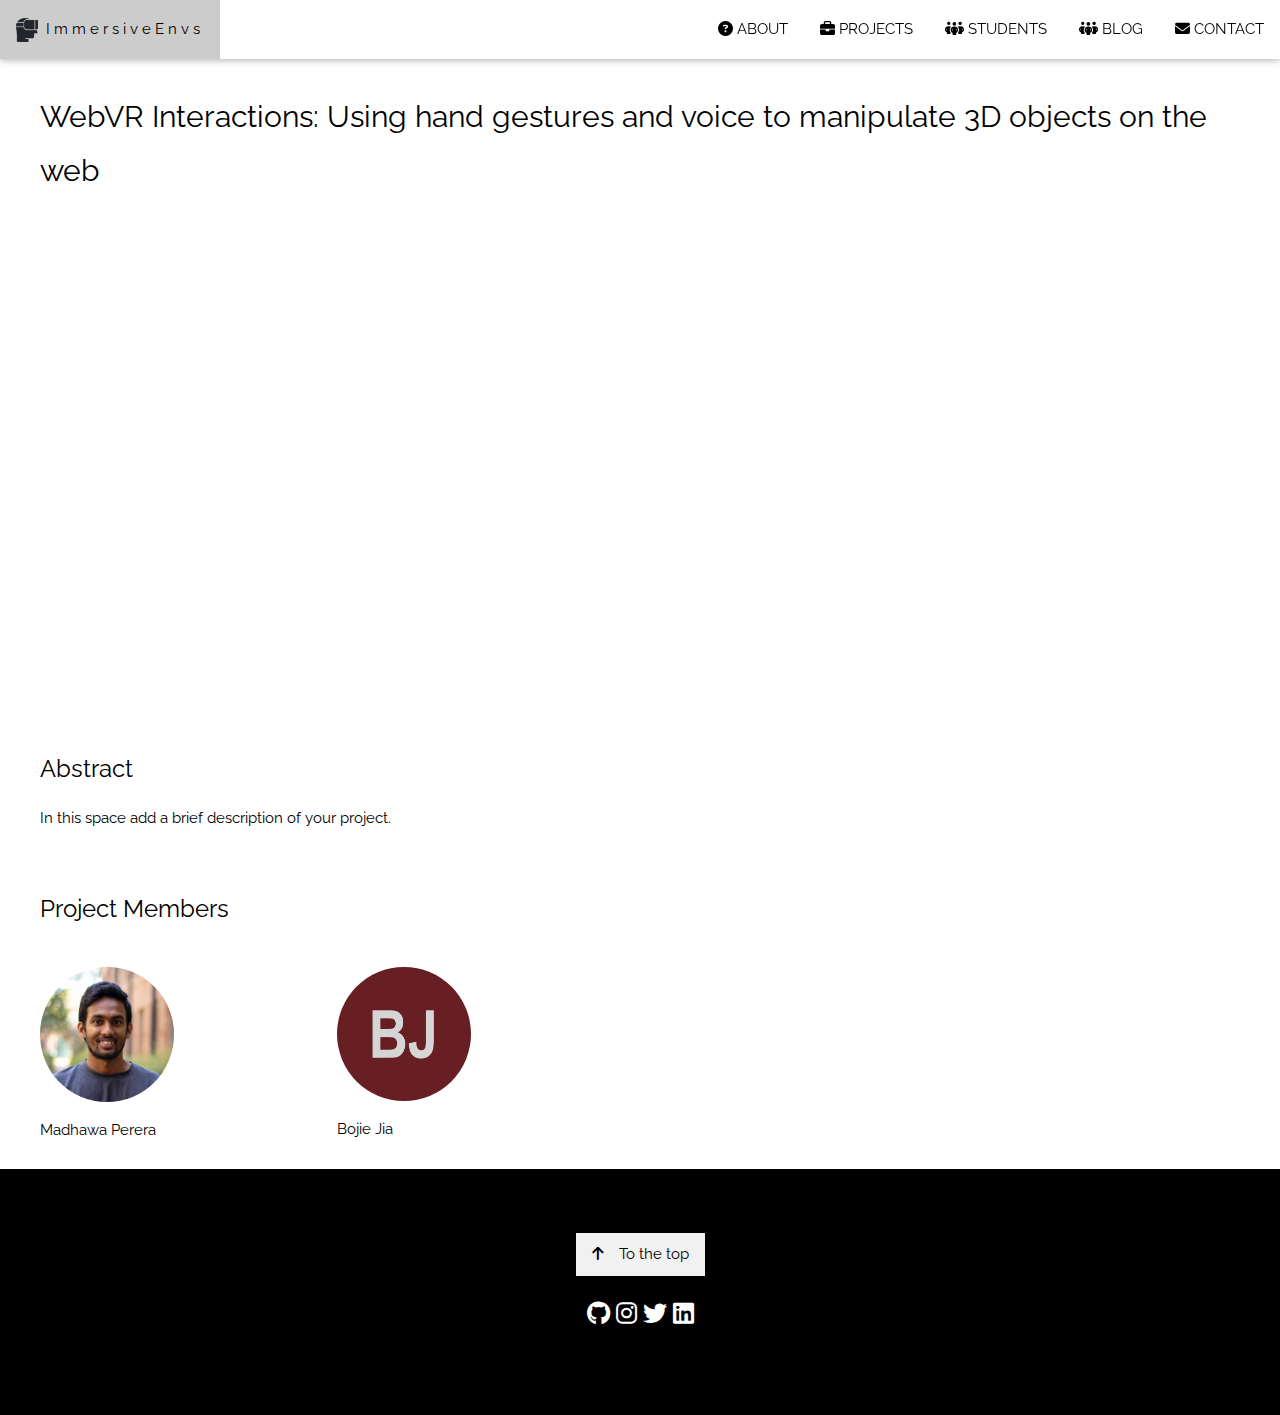
<file: docs/projects/webVR/webVR.html>
<!DOCTYPE html>
<html>
<head>
  <title>Immersive-Envs</title>
  <link rel="icon" type="image/x-icon" href="images/favicon.ico">
  <meta charset="UTF-8">
  <meta name="viewport" content="width=device-width, initial-scale=1">
  <link rel="stylesheet" href="https://www.w3schools.com/w3css/4/w3.css">
  <link rel="stylesheet" href="https://fonts.googleapis.com/css?family=Raleway">
  <link rel="stylesheet" href="https://cdnjs.cloudflare.com/ajax/libs/font-awesome/6.2.0/css/all.min.css">
  <link rel="stylesheet" href="../../css/main.css">
</head>
<body>

<!-- Navbar (sit on top) -->
<div class="w3-top">
  <div class="w3-bar w3-white w3-card" id="myNavbar">
    <a href="../../index.html" class="w3-bar-item w3-button w3-wide"><img src="../../images/logo-small.png" alt="Immersive-env-logo" width="22" height="24"> ImmersiveEnvs</a>
    <!-- Right-sided navbar links -->
    <div class="w3-right w3-hide-small">
      <a href="../../index.html" class="w3-bar-item w3-button"><i class="fa-solid fa-circle-question"></i> ABOUT</a>
      <a href="../../index.html#projects" class="w3-bar-item w3-button"><i class="fa-solid fa-briefcase"></i> PROJECTS</a>
      <a href="../../index.html#students" class="w3-bar-item w3-button"><i class="fa-sharp fa-solid fa-people-group"></i> STUDENTS</a>
      <a href="../../blogHome.html" class="w3-bar-item w3-button"><i class="fa-sharp fa-solid fa-people-group"></i> BLOG</a>
      <a href="../../index.html#contact" class="w3-bar-item w3-button"><i class="fa-solid fa-envelope"></i> CONTACT</a>
    </div>
    <!-- Hide right-floated links on small screens and replace them with a menu icon -->
    <a href="javascript:void(0)" class="w3-bar-item w3-button w3-right w3-hide-large w3-hide-medium" onclick="w3_open()">
      <i class="fa fa-bars"></i>
    </a>
  </div>
</div>

<!-- Sidebar on small screens when clicking the menu icon -->
<nav class="w3-sidebar w3-bar-block w3-black w3-card w3-animate-left w3-hide-medium w3-hide-large" style="display:none" id="mySidebar">
  <a href="javascript:void(0)" onclick="w3_close()" class="w3-bar-item w3-button w3-large w3-padding-16">Close ×</a>
  <a href="../../index.html" onclick="w3_close()" class="w3-bar-item w3-button">ABOUT</a>
  <a href="../../index.html#projects" onclick="w3_close()" class="w3-bar-item w3-button">PROJECTS</a>
  <a href="../../index.html#students" onclick="w3_close()" class="w3-bar-item w3-button">STUDENTS</a>
  <a href="../../blogHome.html" onclick="w3_close()" class="w3-bar-item w3-button">BLOG</a>
  <a href="../../index.html#contact" onclick="w3_close()" class="w3-bar-item w3-button">CONTACT</a>
</nav>

<div class="row" style="padding:80px 50px 10px 40px;">
  <h2>WebVR Interactions: Using hand gestures and voice to manipulate 3D objects on the web</h2>
</div>

<div class="row" style="padding:20px 50px 10px 40px;">
  <!-- <iframe width=100% height="460" src="https://www.youtube.com/embed/1XBC1jL8tjs"></iframe> -->
  <iframe class='lg' border=0 frameborder=0 marginheight=0 marginwidth=0 width=100% height="460" scrolling=no allowtransparency=true src="https://www.youtube.com/embed/6RfwG2WGziw"></iframe>
  <iframe class='sm' border=0 frameborder=0 marginheight=0 marginwidth=0 width=100% height="260" scrolling=no allowtransparency=true src="https://www.youtube.com/embed/6RfwG2WGziw"></iframe>
</div>

<div class="row" style="padding:20px 50px 10px 40px;">
  <h3>Abstract</h3>
  <p>In this space add a brief description of your project.</p>
</div>

<div class="row" style="padding:20px 50px 10px 40px;">
  <h3>Project Members</h3>
  <div class="w3-row"><br>
    <div class="w3-quarter">
      <img src="../../images/students/MadhawaPerera.jpg" alt="profilePhoto" style="width:45%" class="w3-circle w3-hover-opacity">
      <p>Madhawa Perera</p>
    </div>
    <div class="w3-quarter">
      <img src="../../images/students/bojieJia.png" alt="profilePhoto" style="width:45%" class="w3-circle w3-hover-opacity">
      <p>Bojie Jia</p>
    </div>
  </div>
</div>

<!-- Footer -->
<footer class="w3-center w3-black w3-padding-64">
  <a href="#home" class="w3-button w3-light-grey"><i class="fa fa-arrow-up w3-margin-right"></i>To the top</a>
  <div class="w3-xlarge w3-section">
    <a href="https://github.com/immersive-envs"><i class="fa-brands fa-github w3-hover-opacity"></i></a>
    <a href="https://www.instagram.com/ImmersiveEnvs"><i class="fa-brands fa-instagram w3-hover-opacity"></i></a>
    <a href="https://twitter.com/ImmersiveEnvs"><i class="fa-brands fa-twitter w3-hover-opacity"></i></a>
    <a href="https://www.linkedin.com/company/immersive-envs/"><i class="fa-brands fa-linkedin w3-hover-opacity"></i></a>
  </div>
</footer>

<script>
// Toggle between showing and hiding the sidebar when clicking the menu icon
var mySidebar = document.getElementById("mySidebar");

function w3_open() {
  if (mySidebar.style.display === 'block') {
    mySidebar.style.display = 'none';
  } else {
    mySidebar.style.display = 'block';
  }
}

// Close the sidebar with the close button
function w3_close() {
    mySidebar.style.display = "none";
}
</script>

</body>
</html>
</file>
<file: docs/css/main.css>
body,h1,h2,h3,h4,h5,h6 {font-family: "Raleway", sans-serif}

body, html {
  height: 100%;
  line-height: 1.8;
}

/* Full height image header */
.bgimg-1 {
  background-position: center;
  background-size: cover;
  background-image: url("../images/cover1.jpg");
  min-height: 100%;
}

.w3-bar .w3-button {
  padding: 16px;
}


/*set max width to your preferred mobile width.  I used 719 because your large banner is 720.*/
@media (max-width: 719px) {
    .lg {display:none;}
    .sm {display:initial;}
}

/*set min width to be larger than the css rule above.*/
@media (min-width: 720px) {
    .lg {display:initial;}
    .sm {display:none;}
}

/*Special Notices messages Styling Starts*/

.banner {
  background: #f50909;
}

.banner__content {
  padding: 16px;
  max-width: 500px;
  margin: 0 auto;
  display: flex;
  align-items: center;
}

.banner__text {
  flex-grow: 1;
  line-height: 1.4;
  font-family: "Quicksand", sans-serif;
}

.banner__close {
  background: none;
  border: none;
  cursor: pointer;
}

.banner__text,
.banner__close > span {
  color: #ffffff;
}

/*Special Notices messages Styling Ends*/
</file>
<file: docs/css/blogstyle.css>
/* * {
  box-sizing: border-box;
} */

/* Add a gray background color with some padding */
/* body {
  font-family: Arial;
  padding: 20px;
  background: #f1f1f1;
} */

/* Header/Blog Title */
.header {
  margin-top: 40px;
  padding: 30px;
  font-size: 40px;
  text-align: center;
  background: white;
}

/* Create two unequal columns that floats next to each other */
/* Left column */
.leftcolumn {
  float: left;
  width: 75%;
}

/* Right column */
.rightcolumn {
  float: left;
  width: 25%;
  padding-left: 20px;
}

/* Fake image */
.fakeimg {
  background-color: #aaa;
  width: 100%;
  padding: 20px;
}

/* Add a card effect for articles */
.card {
   background-color: white;
   padding: 20px;
   background: #f1f1f1;
   padding: 20px;
   margin-top: 20px;
}

/* Clear floats after the columns */
.row:after {
  content: "";
  display: table;
  clear: both;
}

/* Footer */
.footer {
  padding: 20px;
  text-align: center;
  background: #ddd;
  margin-top: 20px;
}

/* Responsive layout - when the screen is less than 800px wide, make the two columns stack on top of each other instead of next to each other */
@media screen and (max-width: 800px) {
  .leftcolumn, .rightcolumn {
    width: 100%;
    padding: 0;
  }
}
</file>
